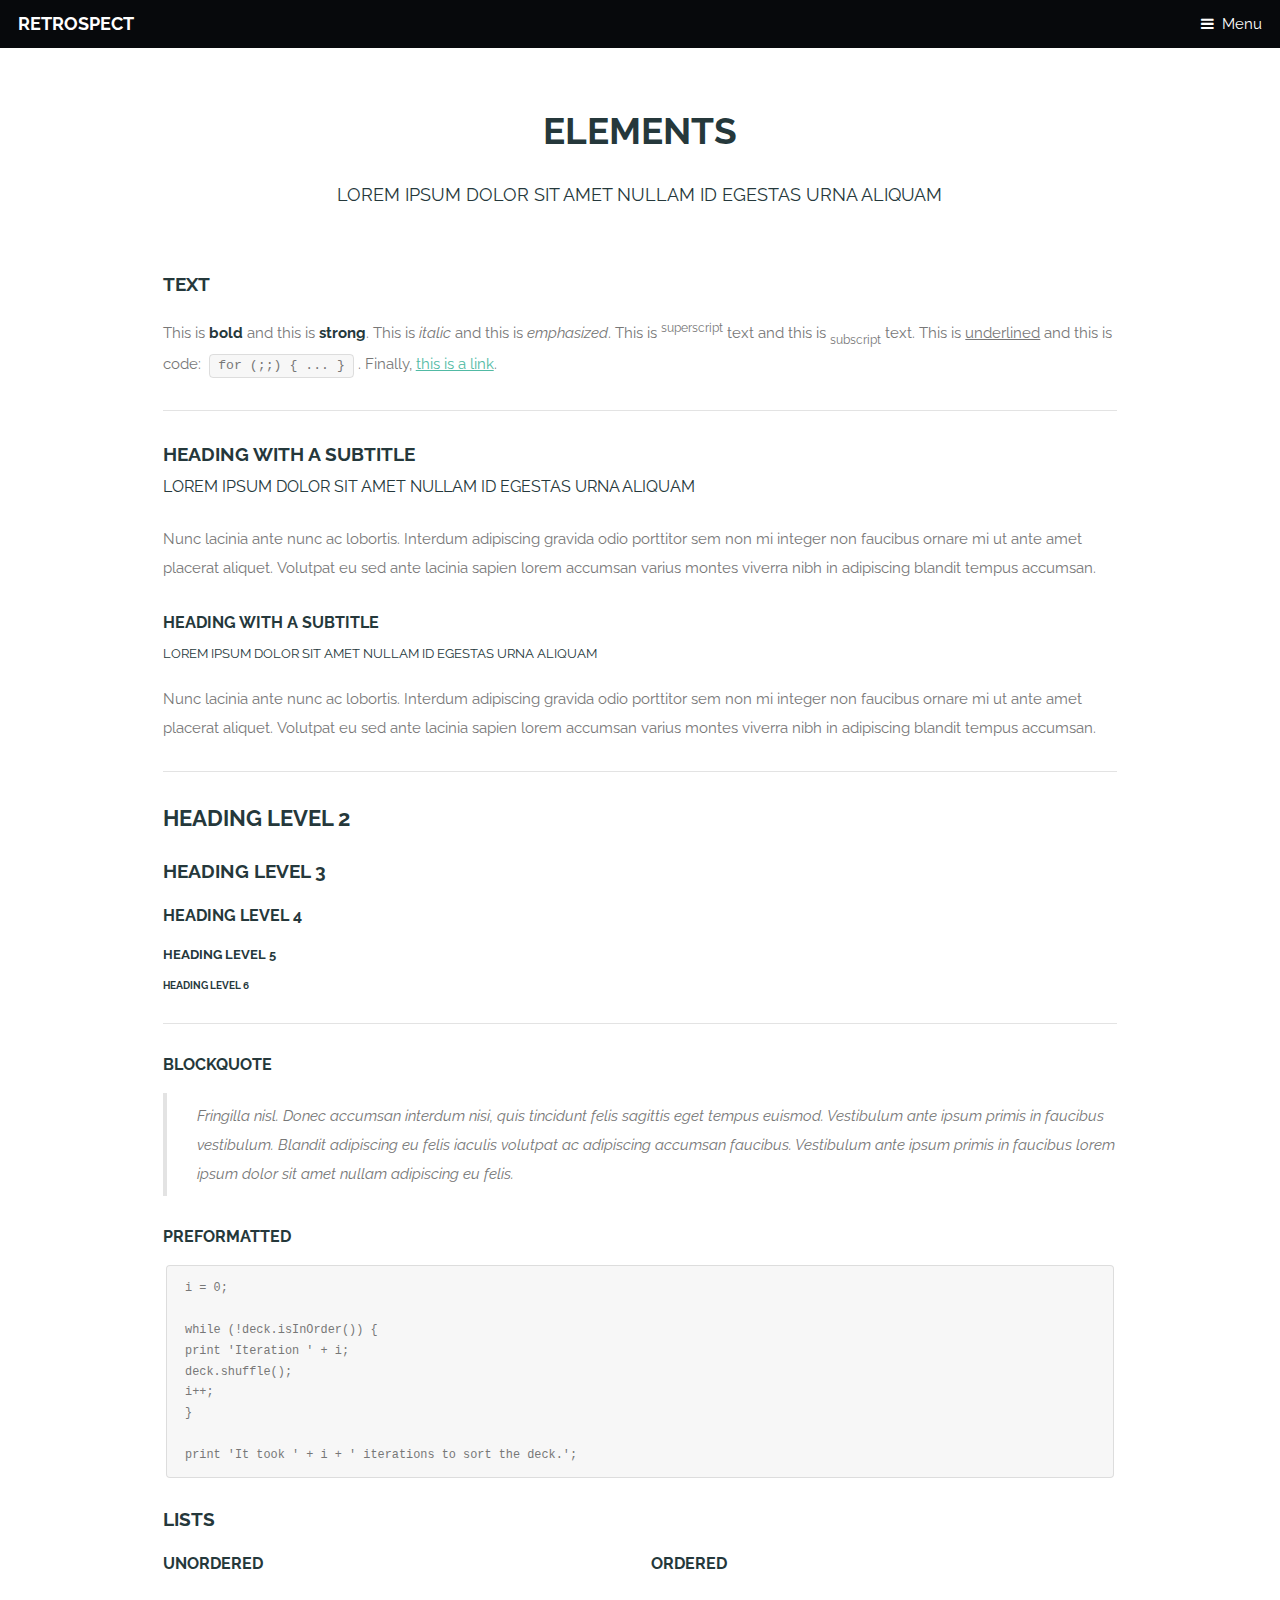
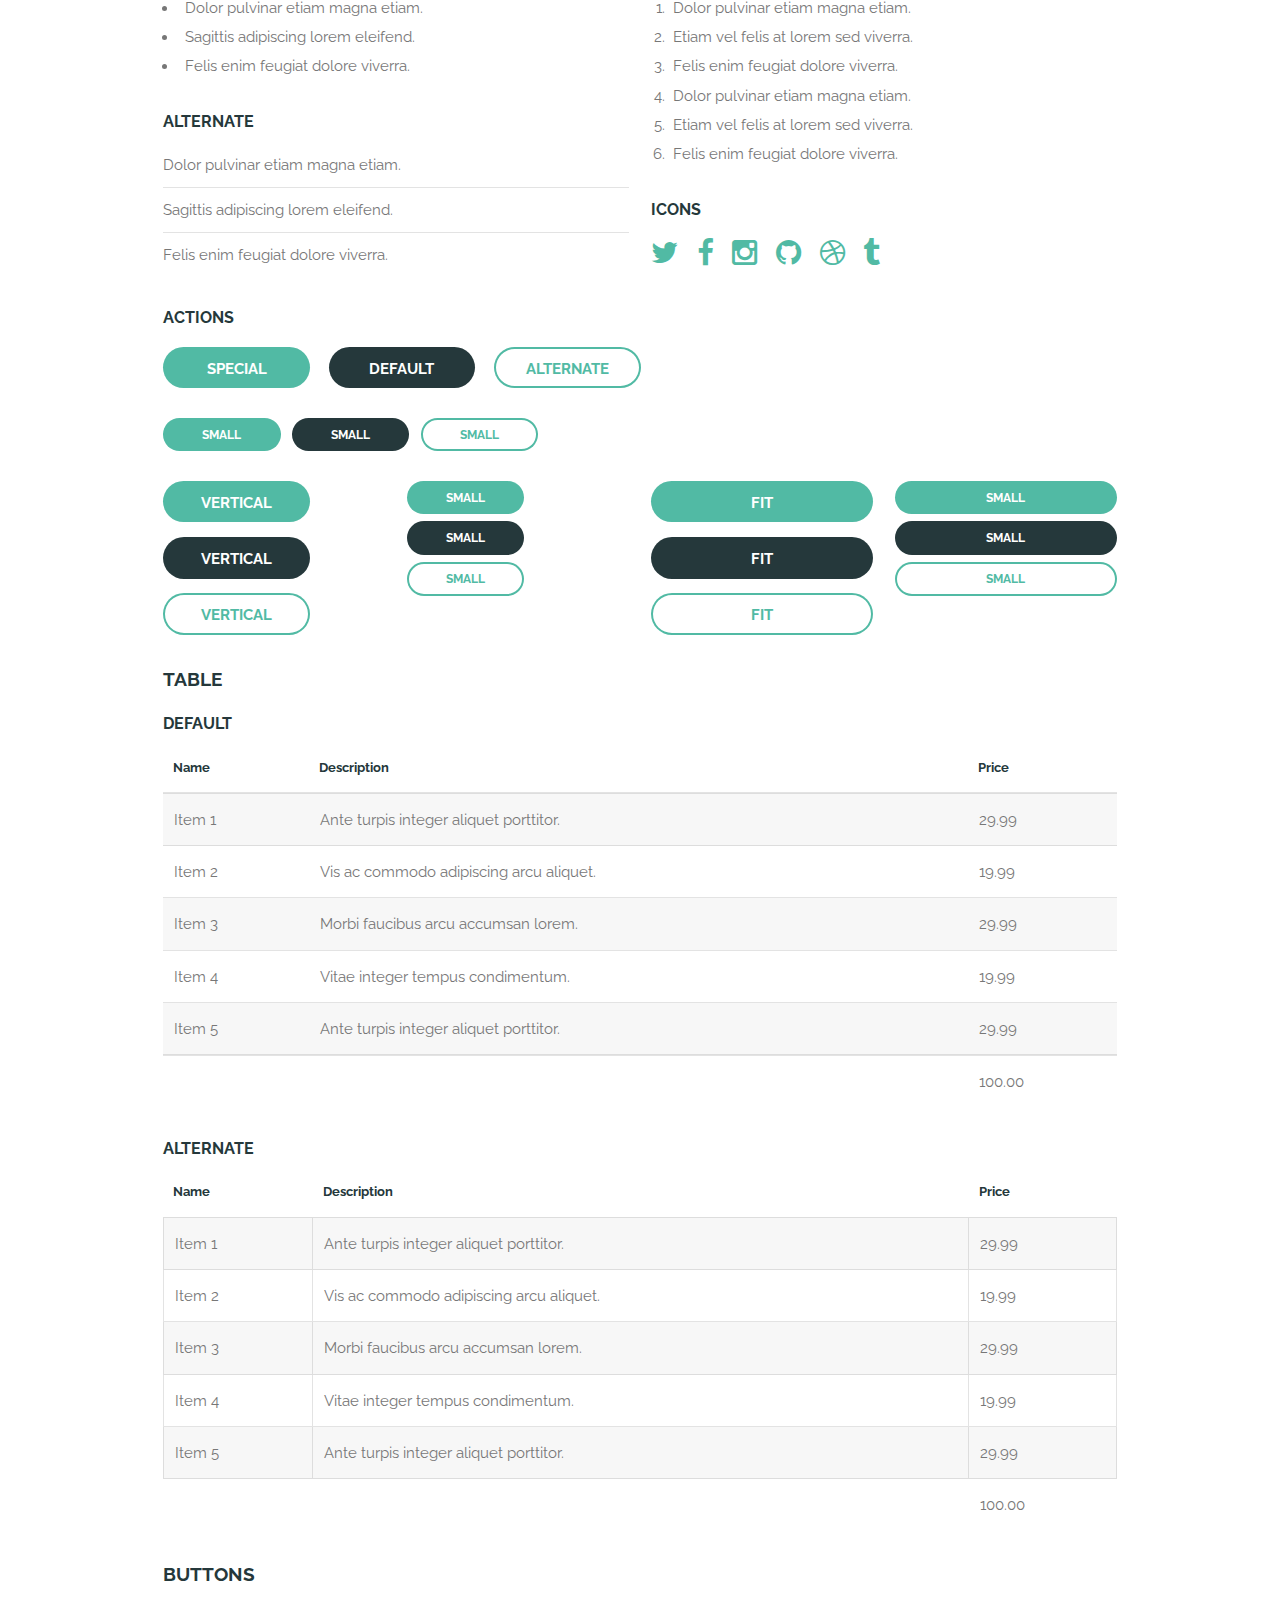
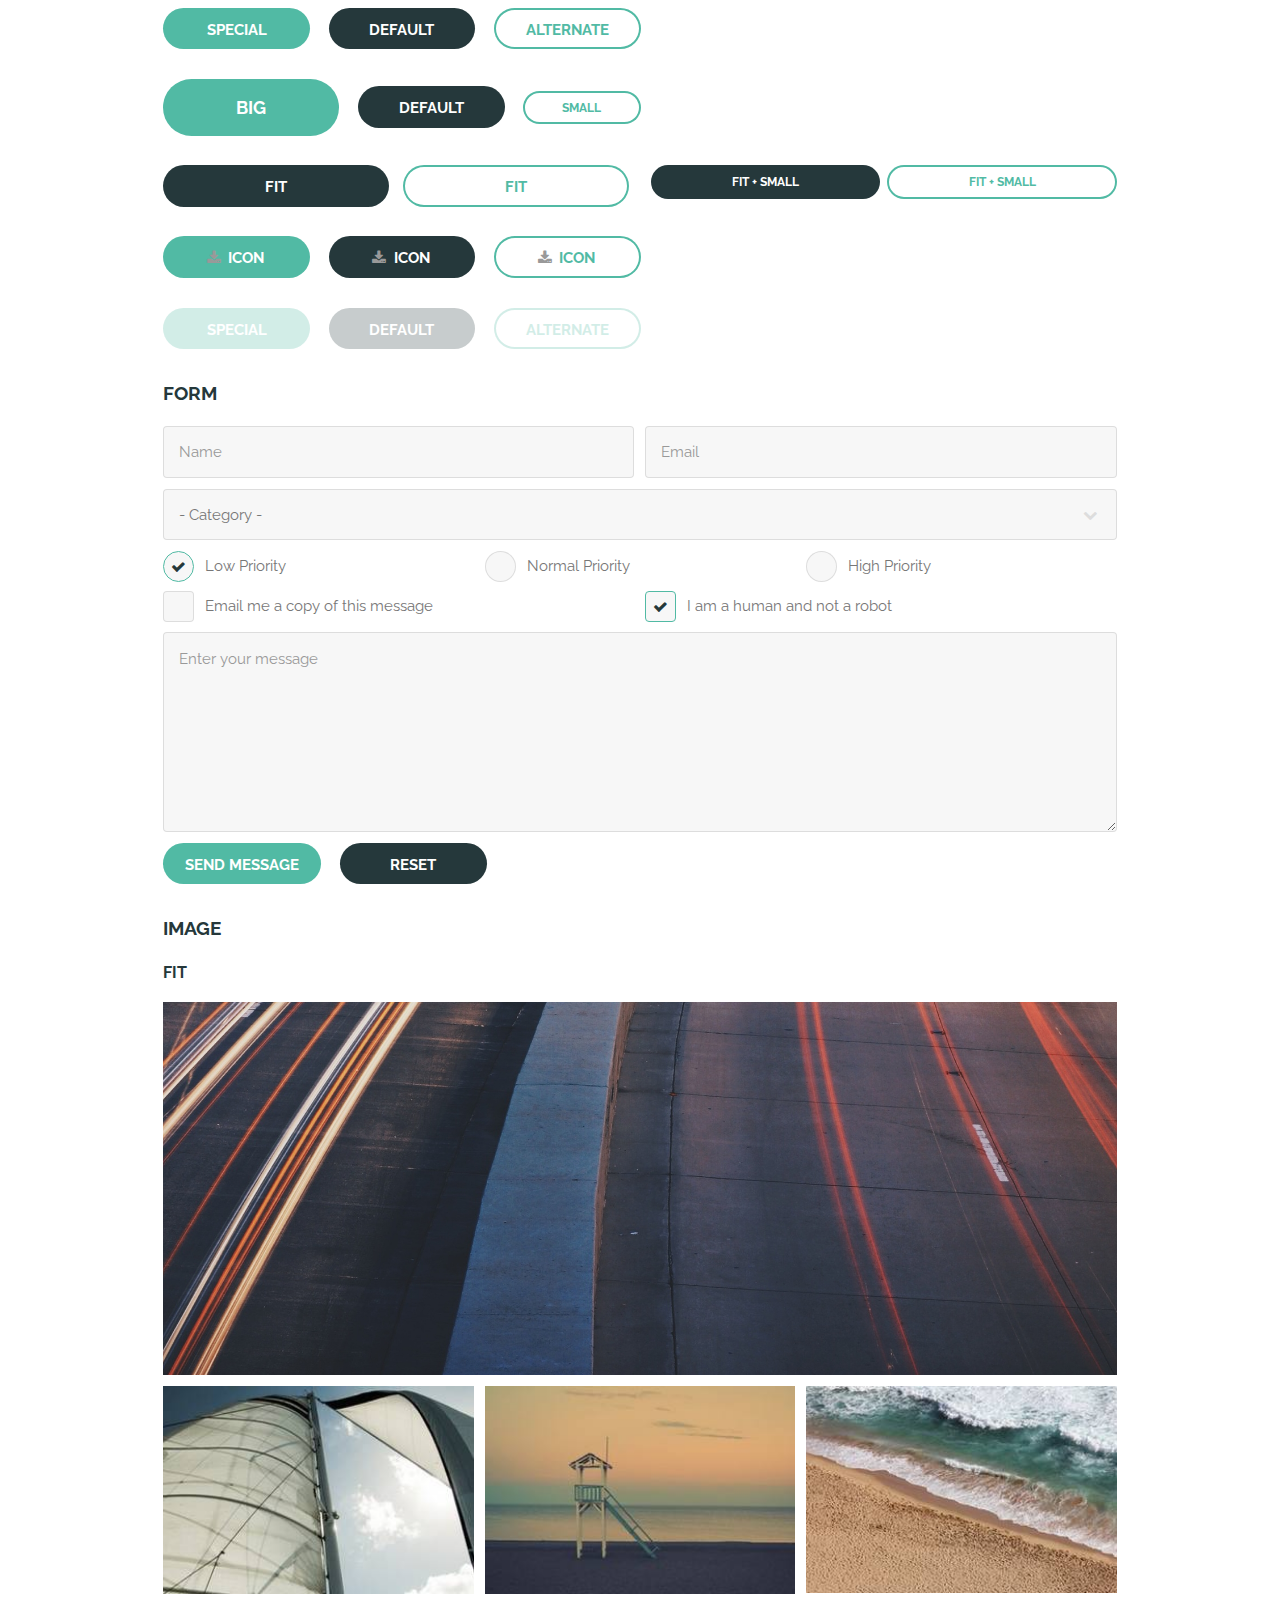
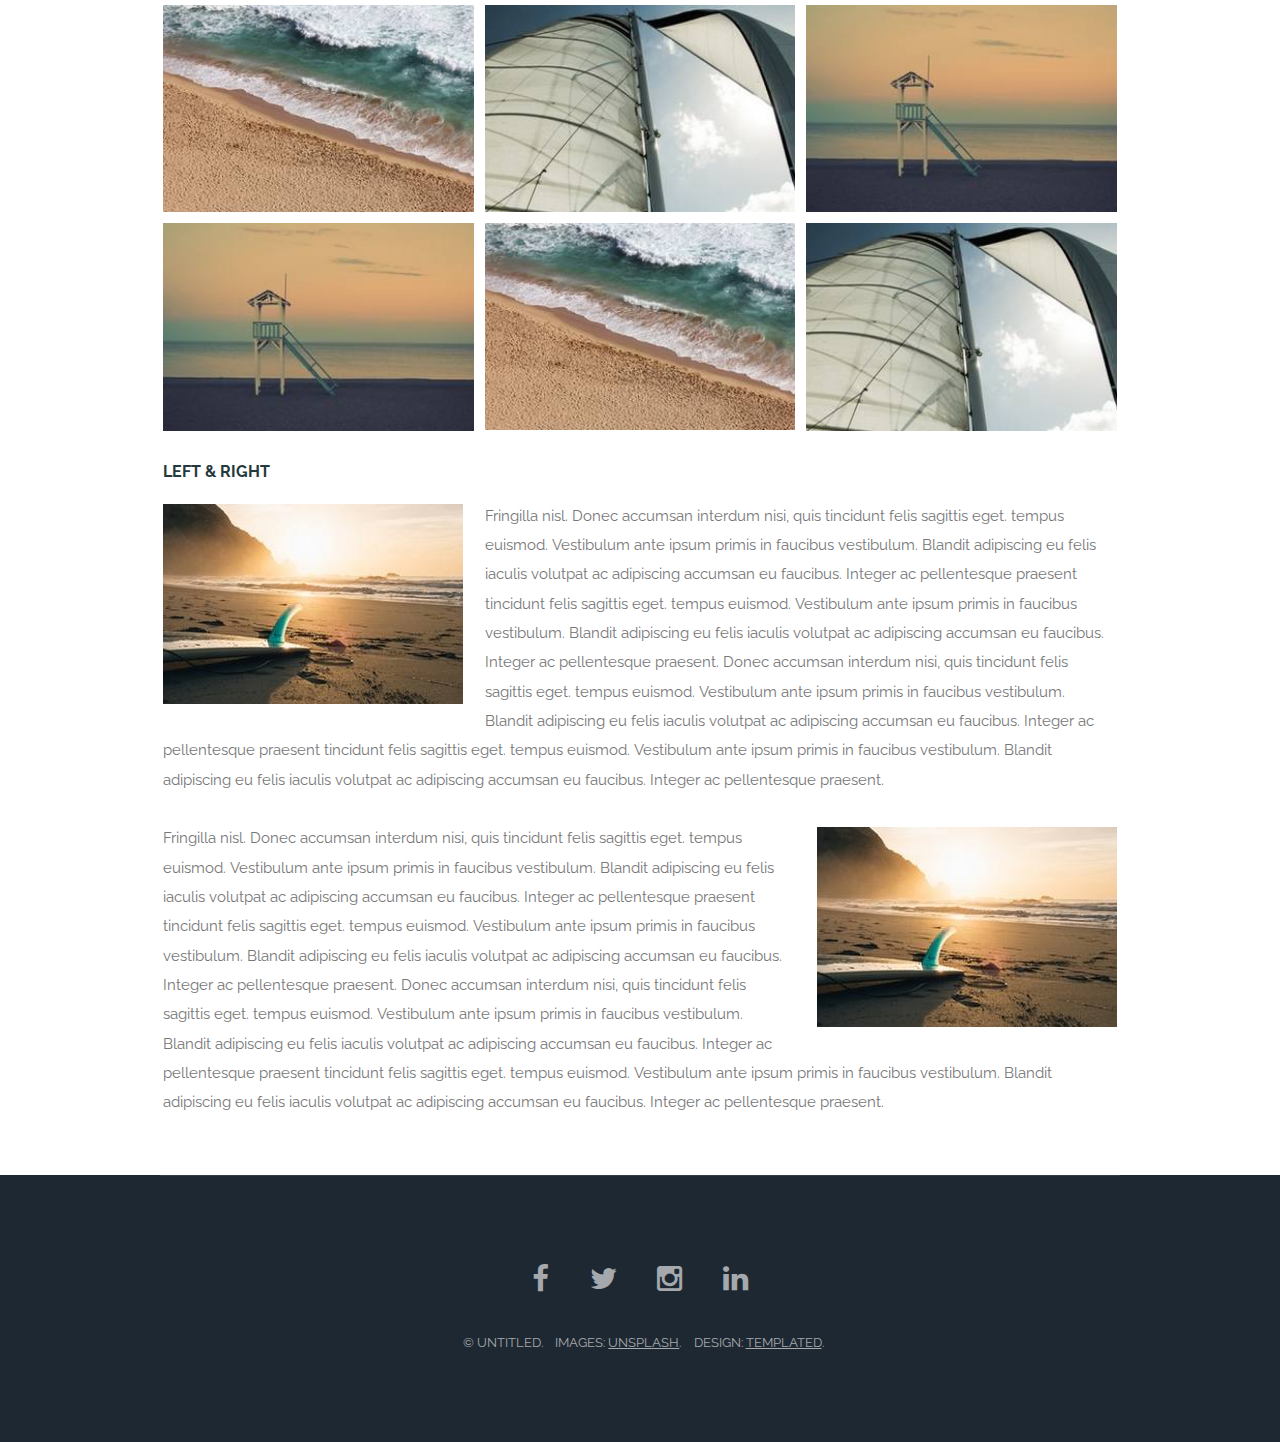
<file: elements.html>
<!DOCTYPE HTML>
<!--
	Retrospect by TEMPLATED
	templated.co @templatedco
	Released for free under the Creative Commons Attribution 3.0 license (templated.co/license)
-->
<html>
	<head>
		<title>Elements - Retrospect by TEMPLATED</title>
		<meta charset="utf-8" />
		<meta name="viewport" content="width=device-width, initial-scale=1" />
		<!--[if lte IE 8]><script src="assets/js/ie/html5shiv.js"></script><![endif]-->
		<link rel="stylesheet" href="assets/css/main.css" />
		<!--[if lte IE 8]><link rel="stylesheet" href="assets/css/ie8.css" /><![endif]-->
		<!--[if lte IE 9]><link rel="stylesheet" href="assets/css/ie9.css" /><![endif]-->
	</head>
	<body>

		<!-- Header -->
			<header id="header" class="skel-layers-fixed">
				<h1><a href="index.html">Retrospect</a></h1>
				<a href="#nav">Menu</a>
			</header>

		<!-- Nav -->
			<nav id="nav">
				<ul class="links">
					<li><a href="index.html">Home</a></li>
					<li><a href="generic.html">Generic</a></li>
					<li><a href="elements.html">Elements</a></li>
				</ul>
			</nav>

		<!-- Main -->
			<section id="main" class="wrapper">
				<div class="container">
					<header class="major special">
						<h2>Elements</h2>
						<p>Lorem ipsum dolor sit amet nullam id egestas urna aliquam</p>
					</header>

					<!-- Text -->
						<section>
							<h3>Text</h3>
							<p>This is <b>bold</b> and this is <strong>strong</strong>. This is <i>italic</i> and this is <em>emphasized</em>.
							This is <sup>superscript</sup> text and this is <sub>subscript</sub> text.
							This is <u>underlined</u> and this is code: <code>for (;;) { ... }</code>. Finally, <a href="#">this is a link</a>.</p>

							<hr />

							<header>
								<h3>Heading with a Subtitle</h3>
								<p>Lorem ipsum dolor sit amet nullam id egestas urna aliquam</p>
							</header>
							<p>Nunc lacinia ante nunc ac lobortis. Interdum adipiscing gravida odio porttitor sem non mi integer non faucibus ornare mi ut ante amet placerat aliquet. Volutpat eu sed ante lacinia sapien lorem accumsan varius montes viverra nibh in adipiscing blandit tempus accumsan.</p>
							<header>
								<h4>Heading with a Subtitle</h4>
								<p>Lorem ipsum dolor sit amet nullam id egestas urna aliquam</p>
							</header>
							<p>Nunc lacinia ante nunc ac lobortis. Interdum adipiscing gravida odio porttitor sem non mi integer non faucibus ornare mi ut ante amet placerat aliquet. Volutpat eu sed ante lacinia sapien lorem accumsan varius montes viverra nibh in adipiscing blandit tempus accumsan.</p>

							<hr />

							<h2>Heading Level 2</h2>
							<h3>Heading Level 3</h3>
							<h4>Heading Level 4</h4>
							<h5>Heading Level 5</h5>
							<h6>Heading Level 6</h6>

							<hr />

							<h4>Blockquote</h4>
							<blockquote>Fringilla nisl. Donec accumsan interdum nisi, quis tincidunt felis sagittis eget tempus euismod. Vestibulum ante ipsum primis in faucibus vestibulum. Blandit adipiscing eu felis iaculis volutpat ac adipiscing accumsan faucibus. Vestibulum ante ipsum primis in faucibus lorem ipsum dolor sit amet nullam adipiscing eu felis.</blockquote>

							<h4>Preformatted</h4>
							<pre><code>i = 0;

while (!deck.isInOrder()) {
print 'Iteration ' + i;
deck.shuffle();
i++;
}

print 'It took ' + i + ' iterations to sort the deck.';</code></pre>
						</section>

					<!-- Lists -->
						<section>
							<h3>Lists</h3>
							<div class="row">
								<div class="6u 12u$(xsmall)">

									<h4>Unordered</h4>
									<ul>
										<li>Dolor pulvinar etiam magna etiam.</li>
										<li>Sagittis adipiscing lorem eleifend.</li>
										<li>Felis enim feugiat dolore viverra.</li>
									</ul>

									<h4>Alternate</h4>
									<ul class="alt">
										<li>Dolor pulvinar etiam magna etiam.</li>
										<li>Sagittis adipiscing lorem eleifend.</li>
										<li>Felis enim feugiat dolore viverra.</li>
									</ul>

								</div>
								<div class="6u$ 12u$(xsmall)">

									<h4>Ordered</h4>
									<ol>
										<li>Dolor pulvinar etiam magna etiam.</li>
										<li>Etiam vel felis at lorem sed viverra.</li>
										<li>Felis enim feugiat dolore viverra.</li>
										<li>Dolor pulvinar etiam magna etiam.</li>
										<li>Etiam vel felis at lorem sed viverra.</li>
										<li>Felis enim feugiat dolore viverra.</li>
									</ol>

									<h4>Icons</h4>
									<ul class="icons">
										<li><a href="#" class="icon fa-twitter"><span class="label">Twitter</span></a></li>
										<li><a href="#" class="icon fa-facebook"><span class="label">Facebook</span></a></li>
										<li><a href="#" class="icon fa-instagram"><span class="label">Instagram</span></a></li>
										<li><a href="#" class="icon fa-github"><span class="label">Github</span></a></li>
										<li><a href="#" class="icon fa-dribbble"><span class="label">Dribbble</span></a></li>
										<li><a href="#" class="icon fa-tumblr"><span class="label">Tumblr</span></a></li>
									</ul>

								</div>
							</div>

							<h4>Actions</h4>
							<ul class="actions">
								<li><a href="#" class="button special">Special</a></li>
								<li><a href="#" class="button">Default</a></li>
								<li><a href="#" class="button alt">Alternate</a></li>
							</ul>
							<ul class="actions small">
								<li><a href="#" class="button special small">Small</a></li>
								<li><a href="#" class="button small">Small</a></li>
								<li><a href="#" class="button alt small">Small</a></li>
							</ul>
							<div class="row">
								<div class="3u 6u(small) 12u$(xsmall)">
									<ul class="actions vertical">
										<li><a href="#" class="button special">Vertical</a></li>
										<li><a href="#" class="button">Vertical</a></li>
										<li><a href="#" class="button alt">Vertical</a></li>
									</ul>
								</div>
								<div class="3u 6u$(small) 12u$(xsmall)">
									<ul class="actions vertical small">
										<li><a href="#" class="button special small">Small</a></li>
										<li><a href="#" class="button small">Small</a></li>
										<li><a href="#" class="button alt small">Small</a></li>
									</ul>
								</div>
								<div class="3u 6u(small) 12u$(xsmall)">
									<ul class="actions vertical">
										<li><a href="#" class="button special fit">Fit</a></li>
										<li><a href="#" class="button fit">Fit</a></li>
										<li><a href="#" class="button alt fit">Fit</a></li>
									</ul>
								</div>
								<div class="3u$ 6u$(small) 12u$(xsmall)">
									<ul class="actions vertical small">
										<li><a href="#" class="button special small fit">Small</a></li>
										<li><a href="#" class="button small fit">Small</a></li>
										<li><a href="#" class="button alt small fit">Small</a></li>
									</ul>
								</div>
							</div>
						</section>

					<!-- Table -->
						<section>
							<h3>Table</h3>
							<h4>Default</h4>
							<div class="table-wrapper">
								<table>
									<thead>
										<tr>
											<th>Name</th>
											<th>Description</th>
											<th>Price</th>
										</tr>
									</thead>
									<tbody>
										<tr>
											<td>Item 1</td>
											<td>Ante turpis integer aliquet porttitor.</td>
											<td>29.99</td>
										</tr>
										<tr>
											<td>Item 2</td>
											<td>Vis ac commodo adipiscing arcu aliquet.</td>
											<td>19.99</td>
										</tr>
										<tr>
											<td>Item 3</td>
											<td> Morbi faucibus arcu accumsan lorem.</td>
											<td>29.99</td>
										</tr>
										<tr>
											<td>Item 4</td>
											<td>Vitae integer tempus condimentum.</td>
											<td>19.99</td>
										</tr>
										<tr>
											<td>Item 5</td>
											<td>Ante turpis integer aliquet porttitor.</td>
											<td>29.99</td>
										</tr>
									</tbody>
									<tfoot>
										<tr>
											<td colspan="2"></td>
											<td>100.00</td>
										</tr>
									</tfoot>
								</table>
							</div>
							<h4>Alternate</h4>
							<div class="table-wrapper">
								<table class="alt">
									<thead>
										<tr>
											<th>Name</th>
											<th>Description</th>
											<th>Price</th>
										</tr>
									</thead>
									<tbody>
										<tr>
											<td>Item 1</td>
											<td>Ante turpis integer aliquet porttitor.</td>
											<td>29.99</td>
										</tr>
										<tr>
											<td>Item 2</td>
											<td>Vis ac commodo adipiscing arcu aliquet.</td>
											<td>19.99</td>
										</tr>
										<tr>
											<td>Item 3</td>
											<td> Morbi faucibus arcu accumsan lorem.</td>
											<td>29.99</td>
										</tr>
										<tr>
											<td>Item 4</td>
											<td>Vitae integer tempus condimentum.</td>
											<td>19.99</td>
										</tr>
										<tr>
											<td>Item 5</td>
											<td>Ante turpis integer aliquet porttitor.</td>
											<td>29.99</td>
										</tr>
									</tbody>
									<tfoot>
										<tr>
											<td colspan="2"></td>
											<td>100.00</td>
										</tr>
									</tfoot>
								</table>
							</div>
						</section>

					<!-- Buttons -->
						<section>
							<h3>Buttons</h3>
							<ul class="actions">
								<li><a href="#" class="button special">Special</a></li>
								<li><a href="#" class="button">Default</a></li>
								<li><a href="#" class="button alt">Alternate</a></li>
							</ul>
							<ul class="actions">
								<li><a href="#" class="button special big">Big</a></li>
								<li><a href="#" class="button">Default</a></li>
								<li><a href="#" class="button alt small">Small</a></li>
							</ul>
							<div class="row">
								<div class="6u 12u$(xsmall)">
									<ul class="actions fit">
										<li><a href="#" class="button fit">Fit</a></li>
										<li><a href="#" class="button alt fit">Fit</a></li>
									</ul>
								</div>
								<div class="6u$ 12u$(xsmall)">
									<ul class="actions fit small">
										<li><a href="#" class="button fit small">Fit + Small</a></li>
										<li><a href="#" class="button alt fit small">Fit + Small</a></li>
									</ul>
								</div>
							</div>
							<ul class="actions">
								<li><a href="#" class="button special icon fa-download">Icon</a></li>
								<li><a href="#" class="button icon fa-download">Icon</a></li>
								<li><a href="#" class="button alt icon fa-download">Icon</a></li>
							</ul>
							<ul class="actions">
								<li><span class="button special disabled">Special</span></li>
								<li><span class="button disabled">Default</span></li>
								<li><span class="button alt disabled">Alternate</span></li>
							</ul>
						</section>

					<!-- Form -->
						<section>
							<h3>Form</h3>
							<form method="post" action="#">
								<div class="row uniform 50%">
									<div class="6u 12u$(xsmall)">
										<input type="text" name="name" id="name" value="" placeholder="Name" />
									</div>
									<div class="6u$ 12u$(xsmall)">
										<input type="email" name="email" id="email" value="" placeholder="Email" />
									</div>
									<div class="12u$">
										<div class="select-wrapper">
											<select name="category" id="category">
												<option value="">- Category -</option>
												<option value="1">Manufacturing</option>
												<option value="1">Shipping</option>
												<option value="1">Administration</option>
												<option value="1">Human Resources</option>
											</select>
										</div>
									</div>
									<div class="4u 12u$(xsmall)">
										<input type="radio" id="priority-low" name="priority" checked>
										<label for="priority-low">Low Priority</label>
									</div>
									<div class="4u 12u$(xsmall)">
										<input type="radio" id="priority-normal" name="priority">
										<label for="priority-normal">Normal Priority</label>
									</div>
									<div class="4u$ 12u$(xsmall)">
										<input type="radio" id="priority-high" name="priority">
										<label for="priority-high">High Priority</label>
									</div>
									<div class="6u 12u$(small)">
										<input type="checkbox" id="copy" name="copy">
										<label for="copy">Email me a copy of this message</label>
									</div>
									<div class="6u$ 12u$(small)">
										<input type="checkbox" id="human" name="human" checked>
										<label for="human">I am a human and not a robot</label>
									</div>
									<div class="12u$">
										<textarea name="message" id="message" placeholder="Enter your message" rows="6"></textarea>
									</div>
									<div class="12u$">
										<ul class="actions">
											<li><input type="submit" value="Send Message" class="special" /></li>
											<li><input type="reset" value="Reset" /></li>
										</ul>
									</div>
								</div>
							</form>
						</section>

					<!-- Image -->
						<section>
							<h3>Image</h3>
							<h4>Fit</h4>
							<div class="box alt">
								<div class="row 50% uniform">
									<div class="12u$"><span class="image fit"><img src="images/pic11.jpg" alt="" /></span></div>
									<div class="4u"><span class="image fit"><img src="images/pic03.jpg" alt="" /></span></div>
									<div class="4u"><span class="image fit"><img src="images/pic04.jpg" alt="" /></span></div>
									<div class="4u$"><span class="image fit"><img src="images/pic05.jpg" alt="" /></span></div>
									<div class="4u"><span class="image fit"><img src="images/pic05.jpg" alt="" /></span></div>
									<div class="4u"><span class="image fit"><img src="images/pic03.jpg" alt="" /></span></div>
									<div class="4u$"><span class="image fit"><img src="images/pic04.jpg" alt="" /></span></div>
									<div class="4u"><span class="image fit"><img src="images/pic04.jpg" alt="" /></span></div>
									<div class="4u"><span class="image fit"><img src="images/pic05.jpg" alt="" /></span></div>
									<div class="4u$"><span class="image fit"><img src="images/pic03.jpg" alt="" /></span></div>
								</div>
							</div>

							<h4>Left &amp; Right</h4>
							<p><span class="image left"><img src="images/pic06.jpg" alt="" /></span>Fringilla nisl. Donec accumsan interdum nisi, quis tincidunt felis sagittis eget. tempus euismod. Vestibulum ante ipsum primis in faucibus vestibulum. Blandit adipiscing eu felis iaculis volutpat ac adipiscing accumsan eu faucibus. Integer ac pellentesque praesent tincidunt felis sagittis eget. tempus euismod. Vestibulum ante ipsum primis in faucibus vestibulum. Blandit adipiscing eu felis iaculis volutpat ac adipiscing accumsan eu faucibus. Integer ac pellentesque praesent. Donec accumsan interdum nisi, quis tincidunt felis sagittis eget. tempus euismod. Vestibulum ante ipsum primis in faucibus vestibulum. Blandit adipiscing eu felis iaculis volutpat ac adipiscing accumsan eu faucibus. Integer ac pellentesque praesent tincidunt felis sagittis eget. tempus euismod. Vestibulum ante ipsum primis in faucibus vestibulum. Blandit adipiscing eu felis iaculis volutpat ac adipiscing accumsan eu faucibus. Integer ac pellentesque praesent.</p>
							<p><span class="image right"><img src="images/pic06.jpg" alt="" /></span>Fringilla nisl. Donec accumsan interdum nisi, quis tincidunt felis sagittis eget. tempus euismod. Vestibulum ante ipsum primis in faucibus vestibulum. Blandit adipiscing eu felis iaculis volutpat ac adipiscing accumsan eu faucibus. Integer ac pellentesque praesent tincidunt felis sagittis eget. tempus euismod. Vestibulum ante ipsum primis in faucibus vestibulum. Blandit adipiscing eu felis iaculis volutpat ac adipiscing accumsan eu faucibus. Integer ac pellentesque praesent. Donec accumsan interdum nisi, quis tincidunt felis sagittis eget. tempus euismod. Vestibulum ante ipsum primis in faucibus vestibulum. Blandit adipiscing eu felis iaculis volutpat ac adipiscing accumsan eu faucibus. Integer ac pellentesque praesent tincidunt felis sagittis eget. tempus euismod. Vestibulum ante ipsum primis in faucibus vestibulum. Blandit adipiscing eu felis iaculis volutpat ac adipiscing accumsan eu faucibus. Integer ac pellentesque praesent.</p>
						</section>

				</div>
			</section>

		<!-- Footer -->
			<footer id="footer">
				<div class="inner">
					<ul class="icons">
						<li><a href="#" class="icon fa-facebook">
							<span class="label">Facebook</span>
						</a></li>
						<li><a href="#" class="icon fa-twitter">
							<span class="label">Twitter</span>
						</a></li>
						<li><a href="#" class="icon fa-instagram">
							<span class="label">Instagram</span>
						</a></li>
						<li><a href="#" class="icon fa-linkedin">
							<span class="label">LinkedIn</span>
						</a></li>
					</ul>
					<ul class="copyright">
						<li>&copy; Untitled.</li>
						<li>Images: <a href="http://unsplash.com">Unsplash</a>.</li>
						<li>Design: <a href="http://templated.co">TEMPLATED</a>.</li>
					</ul>
				</div>
			</footer>

		<!-- Scripts -->
			<script src="assets/js/jquery.min.js"></script>
			<script src="assets/js/skel.min.js"></script>
			<script src="assets/js/util.js"></script>
			<!--[if lte IE 8]><script src="assets/js/ie/respond.min.js"></script><![endif]-->
			<script src="assets/js/main.js"></script>

	</body>
</html>
</file>
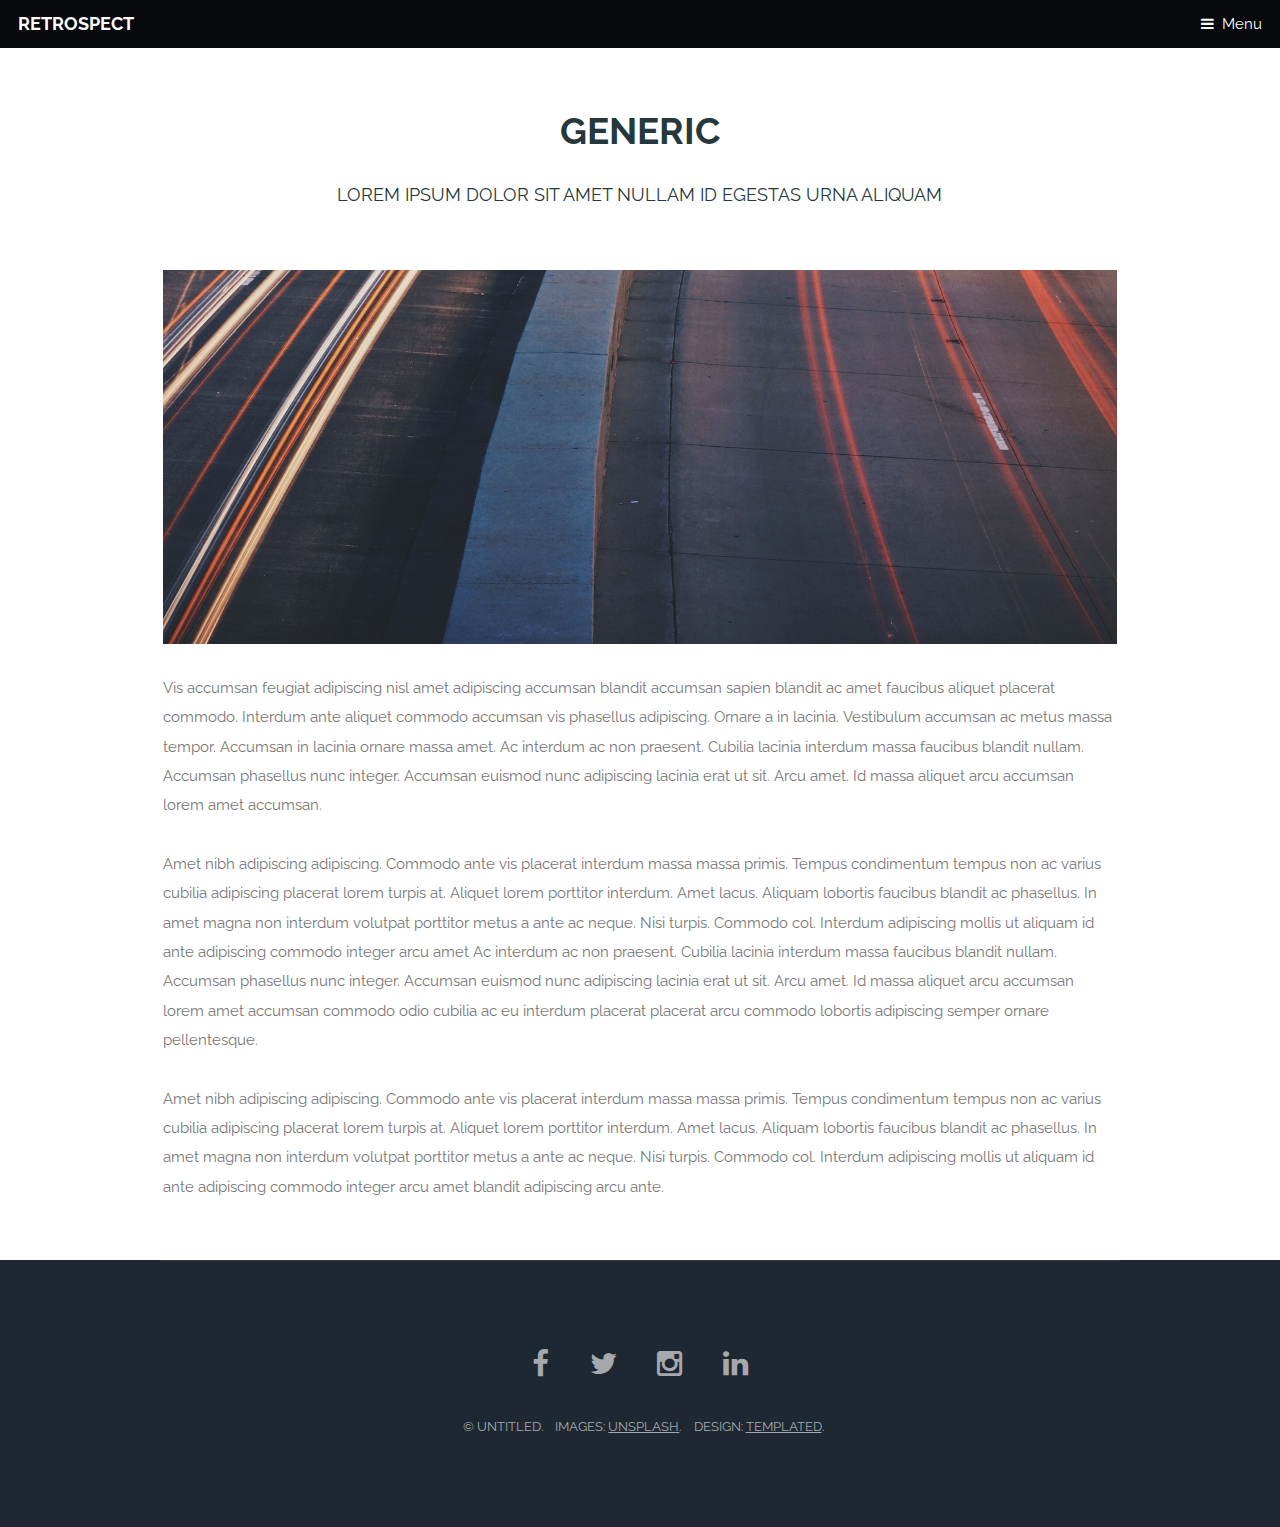
<file: generic.html>
<!DOCTYPE HTML>
<!--
	Retrospect by TEMPLATED
	templated.co @templatedco
	Released for free under the Creative Commons Attribution 3.0 license (templated.co/license)
-->
<html>
	<head>
		<title>Generic - Retrospect by TEMPLATED</title>
		<meta charset="utf-8" />
		<meta name="viewport" content="width=device-width, initial-scale=1" />
		<!--[if lte IE 8]><script src="assets/js/ie/html5shiv.js"></script><![endif]-->
		<link rel="stylesheet" href="assets/css/main.css" />
		<!--[if lte IE 8]><link rel="stylesheet" href="assets/css/ie8.css" /><![endif]-->
		<!--[if lte IE 9]><link rel="stylesheet" href="assets/css/ie9.css" /><![endif]-->
	</head>
	<body>

		<!-- Header -->
			<header id="header">
				<h1><a href="index.html">Retrospect</a></h1>
				<a href="#nav">Menu</a>
			</header>

		<!-- Nav -->
			<nav id="nav">
				<ul class="links">
					<li><a href="index.html">Home</a></li>
					<li><a href="generic.html">Generic</a></li>
					<li><a href="elements.html">Elements</a></li>
				</ul>
			</nav>

		<!-- Main -->
			<section id="main" class="wrapper">
				<div class="container">

					<header class="major special">
						<h2>Generic</h2>
						<p>Lorem ipsum dolor sit amet nullam id egestas urna aliquam</p>
					</header>

					<a href="#" class="image fit"><img src="images/pic11.jpg" alt="" /></a>
					<p>Vis accumsan feugiat adipiscing nisl amet adipiscing accumsan blandit accumsan sapien blandit ac amet faucibus aliquet placerat commodo. Interdum ante aliquet commodo accumsan vis phasellus adipiscing. Ornare a in lacinia. Vestibulum accumsan ac metus massa tempor. Accumsan in lacinia ornare massa amet. Ac interdum ac non praesent. Cubilia lacinia interdum massa faucibus blandit nullam. Accumsan phasellus nunc integer. Accumsan euismod nunc adipiscing lacinia erat ut sit. Arcu amet. Id massa aliquet arcu accumsan lorem amet accumsan.</p>
					<p>Amet nibh adipiscing adipiscing. Commodo ante vis placerat interdum massa massa primis. Tempus condimentum tempus non ac varius cubilia adipiscing placerat lorem turpis at. Aliquet lorem porttitor interdum. Amet lacus. Aliquam lobortis faucibus blandit ac phasellus. In amet magna non interdum volutpat porttitor metus a ante ac neque. Nisi turpis. Commodo col. Interdum adipiscing mollis ut aliquam id ante adipiscing commodo integer arcu amet Ac interdum ac non praesent. Cubilia lacinia interdum massa faucibus blandit nullam. Accumsan phasellus nunc integer. Accumsan euismod nunc adipiscing lacinia erat ut sit. Arcu amet. Id massa aliquet arcu accumsan lorem amet accumsan commodo odio cubilia ac eu interdum placerat placerat arcu commodo lobortis adipiscing semper ornare pellentesque.</p>
					<p>Amet nibh adipiscing adipiscing. Commodo ante vis placerat interdum massa massa primis. Tempus condimentum tempus non ac varius cubilia adipiscing placerat lorem turpis at. Aliquet lorem porttitor interdum. Amet lacus. Aliquam lobortis faucibus blandit ac phasellus. In amet magna non interdum volutpat porttitor metus a ante ac neque. Nisi turpis. Commodo col. Interdum adipiscing mollis ut aliquam id ante adipiscing commodo integer arcu amet blandit adipiscing arcu ante.</p>

				</div>
			</section>

		<!-- Footer -->
			<footer id="footer">
				<div class="inner">
					<ul class="icons">
						<li><a href="#" class="icon fa-facebook">
							<span class="label">Facebook</span>
						</a></li>
						<li><a href="#" class="icon fa-twitter">
							<span class="label">Twitter</span>
						</a></li>
						<li><a href="#" class="icon fa-instagram">
							<span class="label">Instagram</span>
						</a></li>
						<li><a href="#" class="icon fa-linkedin">
							<span class="label">LinkedIn</span>
						</a></li>
					</ul>
					<ul class="copyright">
						<li>&copy; Untitled.</li>
						<li>Images: <a href="http://unsplash.com">Unsplash</a>.</li>
						<li>Design: <a href="http://templated.co">TEMPLATED</a>.</li>
					</ul>
				</div>
			</footer>

		<!-- Scripts -->
			<script src="assets/js/jquery.min.js"></script>
			<script src="assets/js/skel.min.js"></script>
			<script src="assets/js/util.js"></script>
			<!--[if lte IE 8]><script src="assets/js/ie/respond.min.js"></script><![endif]-->
			<script src="assets/js/main.js"></script>

	</body>
</html>
</file>
<file: assets/css/ie9.css>
/*
	Retrospect by TEMPLATED
	templated.co @templatedco
	Released for free under the Creative Commons Attribution 3.0 license (templated.co/license)
*/

/* Feature */

	.feature .image {
		width: 48%;
		float: left;
	}

	.feature .content {
		width: 52%;
		float: left;
	}

	.feature:after {
		content: '';
		display: block;
		clear: both;
	}
</file>
<file: assets/css/main.css>
@charset "UTF-8";
@import url(font-awesome.min.css);
@import url("https://fonts.googleapis.com/css?family=Raleway:400,500,700");

/*
	Retrospect by TEMPLATED
	templated.co @templatedco
	Released for free under the Creative Commons Attribution 3.0 license (templated.co/license)
*/

/* Reset */

	html, body, div, span, applet, object, iframe, h1, h2, h3, h4, h5, h6, p, blockquote, pre, a, abbr, acronym, address, big, cite, code, del, dfn, em, img, ins, kbd, q, s, samp, small, strike, strong, sub, sup, tt, var, b, u, i, center, dl, dt, dd, ol, ul, li, fieldset, form, label, legend, table, caption, tbody, tfoot, thead, tr, th, td, article, aside, canvas, details, embed, figure, figcaption, footer, header, hgroup, menu, nav, output, ruby, section, summary, time, mark, audio, video {
		margin: 0;
		padding: 0;
		border: 0;
		font-size: 100%;
		font: inherit;
		vertical-align: baseline;
	}

	article, aside, details, figcaption, figure, footer, header, hgroup, menu, nav, section {
		display: block;
	}

	body {
		line-height: 1;
	}

	ol, ul {
		list-style: none;
	}

	blockquote, q {
		quotes: none;
	}

	blockquote:before, blockquote:after, q:before, q:after {
		content: '';
		content: none;
	}

	table {
		border-collapse: collapse;
		border-spacing: 0;
	}

	body {
		-webkit-text-size-adjust: none;
	}

/* Box Model */

	*, *:before, *:after {
		-moz-box-sizing: border-box;
		-webkit-box-sizing: border-box;
		box-sizing: border-box;
	}

/* Containers */

	.container {
		margin-left: auto;
		margin-right: auto;
	}

	.container.\31 25\25 {
		width: 100%;
		max-width: 100em;
		min-width: 80em;
	}

	.container.\37 5\25 {
		width: 60em;
	}

	.container.\35 0\25 {
		width: 40em;
	}

	.container.\32 5\25 {
		width: 20em;
	}

	.container {
		width: 80em;
	}

	@media screen and (max-width: 1680px) {

		.container.\31 25\25 {
			width: 100%;
			max-width: 100em;
			min-width: 80em;
		}

		.container.\37 5\25 {
			width: 60em;
		}

		.container.\35 0\25 {
			width: 40em;
		}

		.container.\32 5\25 {
			width: 20em;
		}

		.container {
			width: 80em;
		}

	}

	@media screen and (max-width: 1280px) {

		.container.\31 25\25 {
			width: 100%;
			max-width: 81.25em;
			min-width: 65em;
		}

		.container.\37 5\25 {
			width: 48.75em;
		}

		.container.\35 0\25 {
			width: 32.5em;
		}

		.container.\32 5\25 {
			width: 16.25em;
		}

		.container {
			width: 65em;
		}

	}

	@media screen and (max-width: 980px) {

		.container.\31 25\25 {
			width: 100%;
			max-width: 112.5%;
			min-width: 90%;
		}

		.container.\37 5\25 {
			width: 67.5%;
		}

		.container.\35 0\25 {
			width: 45%;
		}

		.container.\32 5\25 {
			width: 22.5%;
		}

		.container {
			width: 90% !important;
		}

	}

	@media screen and (max-width: 736px) {

		.container.\31 25\25 {
			width: 100%;
			max-width: 112.5%;
			min-width: 90%;
		}

		.container.\37 5\25 {
			width: 67.5%;
		}

		.container.\35 0\25 {
			width: 45%;
		}

		.container.\32 5\25 {
			width: 22.5%;
		}

		.container {
			width: 90% !important;
		}

	}

	@media screen and (max-width: 480px) {

		.container.\31 25\25 {
			width: 100%;
			max-width: 112.5%;
			min-width: 90%;
		}

		.container.\37 5\25 {
			width: 67.5%;
		}

		.container.\35 0\25 {
			width: 45%;
		}

		.container.\32 5\25 {
			width: 22.5%;
		}

		.container {
			width: 90% !important;
		}

	}

/* Grid */

	.row {
		border-bottom: solid 1px transparent;
		-moz-box-sizing: border-box;
		-webkit-box-sizing: border-box;
		box-sizing: border-box;
	}

	.row > * {
		float: left;
		-moz-box-sizing: border-box;
		-webkit-box-sizing: border-box;
		box-sizing: border-box;
	}

	.row:after, .row:before {
		content: '';
		display: block;
		clear: both;
		height: 0;
	}

	.row.uniform > * > :first-child {
		margin-top: 0;
	}

	.row.uniform > * > :last-child {
		margin-bottom: 0;
	}

	.row.\30 \25 > * {
		padding: 0 0 0 0em;
	}

	.row.\30 \25 {
		margin: 0 0 -1px 0em;
	}

	.row.uniform.\30 \25 > * {
		padding: 0em 0 0 0em;
	}

	.row.uniform.\30 \25 {
		margin: 0em 0 -1px 0em;
	}

	.row > * {
		padding: 0 0 0 2em;
	}

	.row {
		margin: 0 0 -1px -2em;
	}

	.row.uniform > * {
		padding: 2em 0 0 2em;
	}

	.row.uniform {
		margin: -2em 0 -1px -2em;
	}

	.row.\32 00\25 > * {
		padding: 0 0 0 4em;
	}

	.row.\32 00\25 {
		margin: 0 0 -1px -4em;
	}

	.row.uniform.\32 00\25 > * {
		padding: 4em 0 0 4em;
	}

	.row.uniform.\32 00\25 {
		margin: -4em 0 -1px -4em;
	}

	.row.\31 50\25 > * {
		padding: 0 0 0 3em;
	}

	.row.\31 50\25 {
		margin: 0 0 -1px -3em;
	}

	.row.uniform.\31 50\25 > * {
		padding: 3em 0 0 3em;
	}

	.row.uniform.\31 50\25 {
		margin: -3em 0 -1px -3em;
	}

	.row.\35 0\25 > * {
		padding: 0 0 0 1em;
	}

	.row.\35 0\25 {
		margin: 0 0 -1px -1em;
	}

	.row.uniform.\35 0\25 > * {
		padding: 1em 0 0 1em;
	}

	.row.uniform.\35 0\25 {
		margin: -1em 0 -1px -1em;
	}

	.row.\32 5\25 > * {
		padding: 0 0 0 0.5em;
	}

	.row.\32 5\25 {
		margin: 0 0 -1px -0.5em;
	}

	.row.uniform.\32 5\25 > * {
		padding: 0.5em 0 0 0.5em;
	}

	.row.uniform.\32 5\25 {
		margin: -0.5em 0 -1px -0.5em;
	}

	.\31 2u, .\31 2u\24 {
		width: 100%;
		clear: none;
		margin-left: 0;
	}

	.\31 1u, .\31 1u\24 {
		width: 91.6666666667%;
		clear: none;
		margin-left: 0;
	}

	.\31 0u, .\31 0u\24 {
		width: 83.3333333333%;
		clear: none;
		margin-left: 0;
	}

	.\39 u, .\39 u\24 {
		width: 75%;
		clear: none;
		margin-left: 0;
	}

	.\38 u, .\38 u\24 {
		width: 66.6666666667%;
		clear: none;
		margin-left: 0;
	}

	.\37 u, .\37 u\24 {
		width: 58.3333333333%;
		clear: none;
		margin-left: 0;
	}

	.\36 u, .\36 u\24 {
		width: 50%;
		clear: none;
		margin-left: 0;
	}

	.\35 u, .\35 u\24 {
		width: 41.6666666667%;
		clear: none;
		margin-left: 0;
	}

	.\34 u, .\34 u\24 {
		width: 33.3333333333%;
		clear: none;
		margin-left: 0;
	}

	.\33 u, .\33 u\24 {
		width: 25%;
		clear: none;
		margin-left: 0;
	}

	.\32 u, .\32 u\24 {
		width: 16.6666666667%;
		clear: none;
		margin-left: 0;
	}

	.\31 u, .\31 u\24 {
		width: 8.3333333333%;
		clear: none;
		margin-left: 0;
	}

	.\31 2u\24 + *,
	.\31 1u\24 + *,
	.\31 0u\24 + *,
	.\39 u\24 + *,
	.\38 u\24 + *,
	.\37 u\24 + *,
	.\36 u\24 + *,
	.\35 u\24 + *,
	.\34 u\24 + *,
	.\33 u\24 + *,
	.\32 u\24 + *,
	.\31 u\24 + * {
		clear: left;
	}

	.\-11u {
		margin-left: 91.66667%;
	}

	.\-10u {
		margin-left: 83.33333%;
	}

	.\-9u {
		margin-left: 75%;
	}

	.\-8u {
		margin-left: 66.66667%;
	}

	.\-7u {
		margin-left: 58.33333%;
	}

	.\-6u {
		margin-left: 50%;
	}

	.\-5u {
		margin-left: 41.66667%;
	}

	.\-4u {
		margin-left: 33.33333%;
	}

	.\-3u {
		margin-left: 25%;
	}

	.\-2u {
		margin-left: 16.66667%;
	}

	.\-1u {
		margin-left: 8.33333%;
	}

	@media screen and (max-width: 1680px) {

		.row > * {
			padding: 0 0 0 2em;
		}

		.row {
			margin: 0 0 -1px -2em;
		}

		.row.uniform > * {
			padding: 2em 0 0 2em;
		}

		.row.uniform {
			margin: -2em 0 -1px -2em;
		}

		.row.\32 00\25 > * {
			padding: 0 0 0 4em;
		}

		.row.\32 00\25 {
			margin: 0 0 -1px -4em;
		}

		.row.uniform.\32 00\25 > * {
			padding: 4em 0 0 4em;
		}

		.row.uniform.\32 00\25 {
			margin: -4em 0 -1px -4em;
		}

		.row.\31 50\25 > * {
			padding: 0 0 0 3em;
		}

		.row.\31 50\25 {
			margin: 0 0 -1px -3em;
		}

		.row.uniform.\31 50\25 > * {
			padding: 3em 0 0 3em;
		}

		.row.uniform.\31 50\25 {
			margin: -3em 0 -1px -3em;
		}

		.row.\35 0\25 > * {
			padding: 0 0 0 1em;
		}

		.row.\35 0\25 {
			margin: 0 0 -1px -1em;
		}

		.row.uniform.\35 0\25 > * {
			padding: 1em 0 0 1em;
		}

		.row.uniform.\35 0\25 {
			margin: -1em 0 -1px -1em;
		}

		.row.\32 5\25 > * {
			padding: 0 0 0 0.5em;
		}

		.row.\32 5\25 {
			margin: 0 0 -1px -0.5em;
		}

		.row.uniform.\32 5\25 > * {
			padding: 0.5em 0 0 0.5em;
		}

		.row.uniform.\32 5\25 {
			margin: -0.5em 0 -1px -0.5em;
		}

		.\31 2u\28xlarge\29, .\31 2u\24\28xlarge\29 {
			width: 100%;
			clear: none;
			margin-left: 0;
		}

		.\31 1u\28xlarge\29, .\31 1u\24\28xlarge\29 {
			width: 91.6666666667%;
			clear: none;
			margin-left: 0;
		}

		.\31 0u\28xlarge\29, .\31 0u\24\28xlarge\29 {
			width: 83.3333333333%;
			clear: none;
			margin-left: 0;
		}

		.\39 u\28xlarge\29, .\39 u\24\28xlarge\29 {
			width: 75%;
			clear: none;
			margin-left: 0;
		}

		.\38 u\28xlarge\29, .\38 u\24\28xlarge\29 {
			width: 66.6666666667%;
			clear: none;
			margin-left: 0;
		}

		.\37 u\28xlarge\29, .\37 u\24\28xlarge\29 {
			width: 58.3333333333%;
			clear: none;
			margin-left: 0;
		}

		.\36 u\28xlarge\29, .\36 u\24\28xlarge\29 {
			width: 50%;
			clear: none;
			margin-left: 0;
		}

		.\35 u\28xlarge\29, .\35 u\24\28xlarge\29 {
			width: 41.6666666667%;
			clear: none;
			margin-left: 0;
		}

		.\34 u\28xlarge\29, .\34 u\24\28xlarge\29 {
			width: 33.3333333333%;
			clear: none;
			margin-left: 0;
		}

		.\33 u\28xlarge\29, .\33 u\24\28xlarge\29 {
			width: 25%;
			clear: none;
			margin-left: 0;
		}

		.\32 u\28xlarge\29, .\32 u\24\28xlarge\29 {
			width: 16.6666666667%;
			clear: none;
			margin-left: 0;
		}

		.\31 u\28xlarge\29, .\31 u\24\28xlarge\29 {
			width: 8.3333333333%;
			clear: none;
			margin-left: 0;
		}

		.\31 2u\24\28xlarge\29 + *,
		.\31 1u\24\28xlarge\29 + *,
		.\31 0u\24\28xlarge\29 + *,
		.\39 u\24\28xlarge\29 + *,
		.\38 u\24\28xlarge\29 + *,
		.\37 u\24\28xlarge\29 + *,
		.\36 u\24\28xlarge\29 + *,
		.\35 u\24\28xlarge\29 + *,
		.\34 u\24\28xlarge\29 + *,
		.\33 u\24\28xlarge\29 + *,
		.\32 u\24\28xlarge\29 + *,
		.\31 u\24\28xlarge\29 + * {
			clear: left;
		}

		.\-11u\28xlarge\29 {
			margin-left: 91.66667%;
		}

		.\-10u\28xlarge\29 {
			margin-left: 83.33333%;
		}

		.\-9u\28xlarge\29 {
			margin-left: 75%;
		}

		.\-8u\28xlarge\29 {
			margin-left: 66.66667%;
		}

		.\-7u\28xlarge\29 {
			margin-left: 58.33333%;
		}

		.\-6u\28xlarge\29 {
			margin-left: 50%;
		}

		.\-5u\28xlarge\29 {
			margin-left: 41.66667%;
		}

		.\-4u\28xlarge\29 {
			margin-left: 33.33333%;
		}

		.\-3u\28xlarge\29 {
			margin-left: 25%;
		}

		.\-2u\28xlarge\29 {
			margin-left: 16.66667%;
		}

		.\-1u\28xlarge\29 {
			margin-left: 8.33333%;
		}

	}

	@media screen and (max-width: 1280px) {

		.row > * {
			padding: 0 0 0 1.5em;
		}

		.row {
			margin: 0 0 -1px -1.5em;
		}

		.row.uniform > * {
			padding: 1.5em 0 0 1.5em;
		}

		.row.uniform {
			margin: -1.5em 0 -1px -1.5em;
		}

		.row.\32 00\25 > * {
			padding: 0 0 0 3em;
		}

		.row.\32 00\25 {
			margin: 0 0 -1px -3em;
		}

		.row.uniform.\32 00\25 > * {
			padding: 3em 0 0 3em;
		}

		.row.uniform.\32 00\25 {
			margin: -3em 0 -1px -3em;
		}

		.row.\31 50\25 > * {
			padding: 0 0 0 2.25em;
		}

		.row.\31 50\25 {
			margin: 0 0 -1px -2.25em;
		}

		.row.uniform.\31 50\25 > * {
			padding: 2.25em 0 0 2.25em;
		}

		.row.uniform.\31 50\25 {
			margin: -2.25em 0 -1px -2.25em;
		}

		.row.\35 0\25 > * {
			padding: 0 0 0 0.75em;
		}

		.row.\35 0\25 {
			margin: 0 0 -1px -0.75em;
		}

		.row.uniform.\35 0\25 > * {
			padding: 0.75em 0 0 0.75em;
		}

		.row.uniform.\35 0\25 {
			margin: -0.75em 0 -1px -0.75em;
		}

		.row.\32 5\25 > * {
			padding: 0 0 0 0.375em;
		}

		.row.\32 5\25 {
			margin: 0 0 -1px -0.375em;
		}

		.row.uniform.\32 5\25 > * {
			padding: 0.375em 0 0 0.375em;
		}

		.row.uniform.\32 5\25 {
			margin: -0.375em 0 -1px -0.375em;
		}

		.\31 2u\28large\29, .\31 2u\24\28large\29 {
			width: 100%;
			clear: none;
			margin-left: 0;
		}

		.\31 1u\28large\29, .\31 1u\24\28large\29 {
			width: 91.6666666667%;
			clear: none;
			margin-left: 0;
		}

		.\31 0u\28large\29, .\31 0u\24\28large\29 {
			width: 83.3333333333%;
			clear: none;
			margin-left: 0;
		}

		.\39 u\28large\29, .\39 u\24\28large\29 {
			width: 75%;
			clear: none;
			margin-left: 0;
		}

		.\38 u\28large\29, .\38 u\24\28large\29 {
			width: 66.6666666667%;
			clear: none;
			margin-left: 0;
		}

		.\37 u\28large\29, .\37 u\24\28large\29 {
			width: 58.3333333333%;
			clear: none;
			margin-left: 0;
		}

		.\36 u\28large\29, .\36 u\24\28large\29 {
			width: 50%;
			clear: none;
			margin-left: 0;
		}

		.\35 u\28large\29, .\35 u\24\28large\29 {
			width: 41.6666666667%;
			clear: none;
			margin-left: 0;
		}

		.\34 u\28large\29, .\34 u\24\28large\29 {
			width: 33.3333333333%;
			clear: none;
			margin-left: 0;
		}

		.\33 u\28large\29, .\33 u\24\28large\29 {
			width: 25%;
			clear: none;
			margin-left: 0;
		}

		.\32 u\28large\29, .\32 u\24\28large\29 {
			width: 16.6666666667%;
			clear: none;
			margin-left: 0;
		}

		.\31 u\28large\29, .\31 u\24\28large\29 {
			width: 8.3333333333%;
			clear: none;
			margin-left: 0;
		}

		.\31 2u\24\28large\29 + *,
		.\31 1u\24\28large\29 + *,
		.\31 0u\24\28large\29 + *,
		.\39 u\24\28large\29 + *,
		.\38 u\24\28large\29 + *,
		.\37 u\24\28large\29 + *,
		.\36 u\24\28large\29 + *,
		.\35 u\24\28large\29 + *,
		.\34 u\24\28large\29 + *,
		.\33 u\24\28large\29 + *,
		.\32 u\24\28large\29 + *,
		.\31 u\24\28large\29 + * {
			clear: left;
		}

		.\-11u\28large\29 {
			margin-left: 91.66667%;
		}

		.\-10u\28large\29 {
			margin-left: 83.33333%;
		}

		.\-9u\28large\29 {
			margin-left: 75%;
		}

		.\-8u\28large\29 {
			margin-left: 66.66667%;
		}

		.\-7u\28large\29 {
			margin-left: 58.33333%;
		}

		.\-6u\28large\29 {
			margin-left: 50%;
		}

		.\-5u\28large\29 {
			margin-left: 41.66667%;
		}

		.\-4u\28large\29 {
			margin-left: 33.33333%;
		}

		.\-3u\28large\29 {
			margin-left: 25%;
		}

		.\-2u\28large\29 {
			margin-left: 16.66667%;
		}

		.\-1u\28large\29 {
			margin-left: 8.33333%;
		}

	}

	@media screen and (max-width: 980px) {

		.row > * {
			padding: 0 0 0 1.5em;
		}

		.row {
			margin: 0 0 -1px -1.5em;
		}

		.row.uniform > * {
			padding: 1.5em 0 0 1.5em;
		}

		.row.uniform {
			margin: -1.5em 0 -1px -1.5em;
		}

		.row.\32 00\25 > * {
			padding: 0 0 0 3em;
		}

		.row.\32 00\25 {
			margin: 0 0 -1px -3em;
		}

		.row.uniform.\32 00\25 > * {
			padding: 3em 0 0 3em;
		}

		.row.uniform.\32 00\25 {
			margin: -3em 0 -1px -3em;
		}

		.row.\31 50\25 > * {
			padding: 0 0 0 2.25em;
		}

		.row.\31 50\25 {
			margin: 0 0 -1px -2.25em;
		}

		.row.uniform.\31 50\25 > * {
			padding: 2.25em 0 0 2.25em;
		}

		.row.uniform.\31 50\25 {
			margin: -2.25em 0 -1px -2.25em;
		}

		.row.\35 0\25 > * {
			padding: 0 0 0 0.75em;
		}

		.row.\35 0\25 {
			margin: 0 0 -1px -0.75em;
		}

		.row.uniform.\35 0\25 > * {
			padding: 0.75em 0 0 0.75em;
		}

		.row.uniform.\35 0\25 {
			margin: -0.75em 0 -1px -0.75em;
		}

		.row.\32 5\25 > * {
			padding: 0 0 0 0.375em;
		}

		.row.\32 5\25 {
			margin: 0 0 -1px -0.375em;
		}

		.row.uniform.\32 5\25 > * {
			padding: 0.375em 0 0 0.375em;
		}

		.row.uniform.\32 5\25 {
			margin: -0.375em 0 -1px -0.375em;
		}

		.\31 2u\28medium\29, .\31 2u\24\28medium\29 {
			width: 100%;
			clear: none;
			margin-left: 0;
		}

		.\31 1u\28medium\29, .\31 1u\24\28medium\29 {
			width: 91.6666666667%;
			clear: none;
			margin-left: 0;
		}

		.\31 0u\28medium\29, .\31 0u\24\28medium\29 {
			width: 83.3333333333%;
			clear: none;
			margin-left: 0;
		}

		.\39 u\28medium\29, .\39 u\24\28medium\29 {
			width: 75%;
			clear: none;
			margin-left: 0;
		}

		.\38 u\28medium\29, .\38 u\24\28medium\29 {
			width: 66.6666666667%;
			clear: none;
			margin-left: 0;
		}

		.\37 u\28medium\29, .\37 u\24\28medium\29 {
			width: 58.3333333333%;
			clear: none;
			margin-left: 0;
		}

		.\36 u\28medium\29, .\36 u\24\28medium\29 {
			width: 50%;
			clear: none;
			margin-left: 0;
		}

		.\35 u\28medium\29, .\35 u\24\28medium\29 {
			width: 41.6666666667%;
			clear: none;
			margin-left: 0;
		}

		.\34 u\28medium\29, .\34 u\24\28medium\29 {
			width: 33.3333333333%;
			clear: none;
			margin-left: 0;
		}

		.\33 u\28medium\29, .\33 u\24\28medium\29 {
			width: 25%;
			clear: none;
			margin-left: 0;
		}

		.\32 u\28medium\29, .\32 u\24\28medium\29 {
			width: 16.6666666667%;
			clear: none;
			margin-left: 0;
		}

		.\31 u\28medium\29, .\31 u\24\28medium\29 {
			width: 8.3333333333%;
			clear: none;
			margin-left: 0;
		}

		.\31 2u\24\28medium\29 + *,
		.\31 1u\24\28medium\29 + *,
		.\31 0u\24\28medium\29 + *,
		.\39 u\24\28medium\29 + *,
		.\38 u\24\28medium\29 + *,
		.\37 u\24\28medium\29 + *,
		.\36 u\24\28medium\29 + *,
		.\35 u\24\28medium\29 + *,
		.\34 u\24\28medium\29 + *,
		.\33 u\24\28medium\29 + *,
		.\32 u\24\28medium\29 + *,
		.\31 u\24\28medium\29 + * {
			clear: left;
		}

		.\-11u\28medium\29 {
			margin-left: 91.66667%;
		}

		.\-10u\28medium\29 {
			margin-left: 83.33333%;
		}

		.\-9u\28medium\29 {
			margin-left: 75%;
		}

		.\-8u\28medium\29 {
			margin-left: 66.66667%;
		}

		.\-7u\28medium\29 {
			margin-left: 58.33333%;
		}

		.\-6u\28medium\29 {
			margin-left: 50%;
		}

		.\-5u\28medium\29 {
			margin-left: 41.66667%;
		}

		.\-4u\28medium\29 {
			margin-left: 33.33333%;
		}

		.\-3u\28medium\29 {
			margin-left: 25%;
		}

		.\-2u\28medium\29 {
			margin-left: 16.66667%;
		}

		.\-1u\28medium\29 {
			margin-left: 8.33333%;
		}

	}

	@media screen and (max-width: 736px) {

		.row > * {
			padding: 0 0 0 1.25em;
		}

		.row {
			margin: 0 0 -1px -1.25em;
		}

		.row.uniform > * {
			padding: 1.25em 0 0 1.25em;
		}

		.row.uniform {
			margin: -1.25em 0 -1px -1.25em;
		}

		.row.\32 00\25 > * {
			padding: 0 0 0 2.5em;
		}

		.row.\32 00\25 {
			margin: 0 0 -1px -2.5em;
		}

		.row.uniform.\32 00\25 > * {
			padding: 2.5em 0 0 2.5em;
		}

		.row.uniform.\32 00\25 {
			margin: -2.5em 0 -1px -2.5em;
		}

		.row.\31 50\25 > * {
			padding: 0 0 0 1.875em;
		}

		.row.\31 50\25 {
			margin: 0 0 -1px -1.875em;
		}

		.row.uniform.\31 50\25 > * {
			padding: 1.875em 0 0 1.875em;
		}

		.row.uniform.\31 50\25 {
			margin: -1.875em 0 -1px -1.875em;
		}

		.row.\35 0\25 > * {
			padding: 0 0 0 0.625em;
		}

		.row.\35 0\25 {
			margin: 0 0 -1px -0.625em;
		}

		.row.uniform.\35 0\25 > * {
			padding: 0.625em 0 0 0.625em;
		}

		.row.uniform.\35 0\25 {
			margin: -0.625em 0 -1px -0.625em;
		}

		.row.\32 5\25 > * {
			padding: 0 0 0 0.3125em;
		}

		.row.\32 5\25 {
			margin: 0 0 -1px -0.3125em;
		}

		.row.uniform.\32 5\25 > * {
			padding: 0.3125em 0 0 0.3125em;
		}

		.row.uniform.\32 5\25 {
			margin: -0.3125em 0 -1px -0.3125em;
		}

		.\31 2u\28small\29, .\31 2u\24\28small\29 {
			width: 100%;
			clear: none;
			margin-left: 0;
		}

		.\31 1u\28small\29, .\31 1u\24\28small\29 {
			width: 91.6666666667%;
			clear: none;
			margin-left: 0;
		}

		.\31 0u\28small\29, .\31 0u\24\28small\29 {
			width: 83.3333333333%;
			clear: none;
			margin-left: 0;
		}

		.\39 u\28small\29, .\39 u\24\28small\29 {
			width: 75%;
			clear: none;
			margin-left: 0;
		}

		.\38 u\28small\29, .\38 u\24\28small\29 {
			width: 66.6666666667%;
			clear: none;
			margin-left: 0;
		}

		.\37 u\28small\29, .\37 u\24\28small\29 {
			width: 58.3333333333%;
			clear: none;
			margin-left: 0;
		}

		.\36 u\28small\29, .\36 u\24\28small\29 {
			width: 50%;
			clear: none;
			margin-left: 0;
		}

		.\35 u\28small\29, .\35 u\24\28small\29 {
			width: 41.6666666667%;
			clear: none;
			margin-left: 0;
		}

		.\34 u\28small\29, .\34 u\24\28small\29 {
			width: 33.3333333333%;
			clear: none;
			margin-left: 0;
		}

		.\33 u\28small\29, .\33 u\24\28small\29 {
			width: 25%;
			clear: none;
			margin-left: 0;
		}

		.\32 u\28small\29, .\32 u\24\28small\29 {
			width: 16.6666666667%;
			clear: none;
			margin-left: 0;
		}

		.\31 u\28small\29, .\31 u\24\28small\29 {
			width: 8.3333333333%;
			clear: none;
			margin-left: 0;
		}

		.\31 2u\24\28small\29 + *,
		.\31 1u\24\28small\29 + *,
		.\31 0u\24\28small\29 + *,
		.\39 u\24\28small\29 + *,
		.\38 u\24\28small\29 + *,
		.\37 u\24\28small\29 + *,
		.\36 u\24\28small\29 + *,
		.\35 u\24\28small\29 + *,
		.\34 u\24\28small\29 + *,
		.\33 u\24\28small\29 + *,
		.\32 u\24\28small\29 + *,
		.\31 u\24\28small\29 + * {
			clear: left;
		}

		.\-11u\28small\29 {
			margin-left: 91.66667%;
		}

		.\-10u\28small\29 {
			margin-left: 83.33333%;
		}

		.\-9u\28small\29 {
			margin-left: 75%;
		}

		.\-8u\28small\29 {
			margin-left: 66.66667%;
		}

		.\-7u\28small\29 {
			margin-left: 58.33333%;
		}

		.\-6u\28small\29 {
			margin-left: 50%;
		}

		.\-5u\28small\29 {
			margin-left: 41.66667%;
		}

		.\-4u\28small\29 {
			margin-left: 33.33333%;
		}

		.\-3u\28small\29 {
			margin-left: 25%;
		}

		.\-2u\28small\29 {
			margin-left: 16.66667%;
		}

		.\-1u\28small\29 {
			margin-left: 8.33333%;
		}

	}

	@media screen and (max-width: 480px) {

		.row > * {
			padding: 0 0 0 1.25em;
		}

		.row {
			margin: 0 0 -1px -1.25em;
		}

		.row.uniform > * {
			padding: 1.25em 0 0 1.25em;
		}

		.row.uniform {
			margin: -1.25em 0 -1px -1.25em;
		}

		.row.\32 00\25 > * {
			padding: 0 0 0 2.5em;
		}

		.row.\32 00\25 {
			margin: 0 0 -1px -2.5em;
		}

		.row.uniform.\32 00\25 > * {
			padding: 2.5em 0 0 2.5em;
		}

		.row.uniform.\32 00\25 {
			margin: -2.5em 0 -1px -2.5em;
		}

		.row.\31 50\25 > * {
			padding: 0 0 0 1.875em;
		}

		.row.\31 50\25 {
			margin: 0 0 -1px -1.875em;
		}

		.row.uniform.\31 50\25 > * {
			padding: 1.875em 0 0 1.875em;
		}

		.row.uniform.\31 50\25 {
			margin: -1.875em 0 -1px -1.875em;
		}

		.row.\35 0\25 > * {
			padding: 0 0 0 0.625em;
		}

		.row.\35 0\25 {
			margin: 0 0 -1px -0.625em;
		}

		.row.uniform.\35 0\25 > * {
			padding: 0.625em 0 0 0.625em;
		}

		.row.uniform.\35 0\25 {
			margin: -0.625em 0 -1px -0.625em;
		}

		.row.\32 5\25 > * {
			padding: 0 0 0 0.3125em;
		}

		.row.\32 5\25 {
			margin: 0 0 -1px -0.3125em;
		}

		.row.uniform.\32 5\25 > * {
			padding: 0.3125em 0 0 0.3125em;
		}

		.row.uniform.\32 5\25 {
			margin: -0.3125em 0 -1px -0.3125em;
		}

		.\31 2u\28xsmall\29, .\31 2u\24\28xsmall\29 {
			width: 100%;
			clear: none;
			margin-left: 0;
		}

		.\31 1u\28xsmall\29, .\31 1u\24\28xsmall\29 {
			width: 91.6666666667%;
			clear: none;
			margin-left: 0;
		}

		.\31 0u\28xsmall\29, .\31 0u\24\28xsmall\29 {
			width: 83.3333333333%;
			clear: none;
			margin-left: 0;
		}

		.\39 u\28xsmall\29, .\39 u\24\28xsmall\29 {
			width: 75%;
			clear: none;
			margin-left: 0;
		}

		.\38 u\28xsmall\29, .\38 u\24\28xsmall\29 {
			width: 66.6666666667%;
			clear: none;
			margin-left: 0;
		}

		.\37 u\28xsmall\29, .\37 u\24\28xsmall\29 {
			width: 58.3333333333%;
			clear: none;
			margin-left: 0;
		}

		.\36 u\28xsmall\29, .\36 u\24\28xsmall\29 {
			width: 50%;
			clear: none;
			margin-left: 0;
		}

		.\35 u\28xsmall\29, .\35 u\24\28xsmall\29 {
			width: 41.6666666667%;
			clear: none;
			margin-left: 0;
		}

		.\34 u\28xsmall\29, .\34 u\24\28xsmall\29 {
			width: 33.3333333333%;
			clear: none;
			margin-left: 0;
		}

		.\33 u\28xsmall\29, .\33 u\24\28xsmall\29 {
			width: 25%;
			clear: none;
			margin-left: 0;
		}

		.\32 u\28xsmall\29, .\32 u\24\28xsmall\29 {
			width: 16.6666666667%;
			clear: none;
			margin-left: 0;
		}

		.\31 u\28xsmall\29, .\31 u\24\28xsmall\29 {
			width: 8.3333333333%;
			clear: none;
			margin-left: 0;
		}

		.\31 2u\24\28xsmall\29 + *,
		.\31 1u\24\28xsmall\29 + *,
		.\31 0u\24\28xsmall\29 + *,
		.\39 u\24\28xsmall\29 + *,
		.\38 u\24\28xsmall\29 + *,
		.\37 u\24\28xsmall\29 + *,
		.\36 u\24\28xsmall\29 + *,
		.\35 u\24\28xsmall\29 + *,
		.\34 u\24\28xsmall\29 + *,
		.\33 u\24\28xsmall\29 + *,
		.\32 u\24\28xsmall\29 + *,
		.\31 u\24\28xsmall\29 + * {
			clear: left;
		}

		.\-11u\28xsmall\29 {
			margin-left: 91.66667%;
		}

		.\-10u\28xsmall\29 {
			margin-left: 83.33333%;
		}

		.\-9u\28xsmall\29 {
			margin-left: 75%;
		}

		.\-8u\28xsmall\29 {
			margin-left: 66.66667%;
		}

		.\-7u\28xsmall\29 {
			margin-left: 58.33333%;
		}

		.\-6u\28xsmall\29 {
			margin-left: 50%;
		}

		.\-5u\28xsmall\29 {
			margin-left: 41.66667%;
		}

		.\-4u\28xsmall\29 {
			margin-left: 33.33333%;
		}

		.\-3u\28xsmall\29 {
			margin-left: 25%;
		}

		.\-2u\28xsmall\29 {
			margin-left: 16.66667%;
		}

		.\-1u\28xsmall\29 {
			margin-left: 8.33333%;
		}

	}

/* Basic */

	@-ms-viewport {
		width: device-width;
	}

	body {
		-ms-overflow-style: scrollbar;
	}

	@media screen and (max-width: 480px) {

		html, body {
			min-width: 320px;
		}

	}

	body {
		background: #fff;
	}

		body.is-loading *, body.is-loading *:before, body.is-loading *:after {
			-moz-animation: none !important;
			-webkit-animation: none !important;
			-ms-animation: none !important;
			animation: none !important;
			-moz-transition: none !important;
			-webkit-transition: none !important;
			-ms-transition: none !important;
			transition: none !important;
		}

/* Type */

	body {
		background-color: #fff;
		color: #777;
	}

	body, input, select, textarea {
		font-family: "Raleway", Helvetica, sans-serif;
		font-size: 13pt;
		font-weight: 400;
		line-height: 2em;
	}

		@media screen and (max-width: 1680px) {

			body, input, select, textarea {
				font-size: 11pt;
			}

		}

		@media screen and (max-width: 1280px) {

			body, input, select, textarea {
				font-size: 11pt;
			}

		}

		@media screen and (max-width: 980px) {

			body, input, select, textarea {
				font-size: 12pt;
			}

		}

		@media screen and (max-width: 736px) {

			body, input, select, textarea {
				font-size: 12pt;
			}

		}

		@media screen and (max-width: 480px) {

			body, input, select, textarea {
				font-size: 12pt;
			}

		}

	a {
		text-decoration: underline;
	}

		a:hover {
			text-decoration: none;
		}

	strong, b {
		font-weight: 700;
	}

	em, i {
		font-style: italic;
	}

	p {
		margin: 0 0 2em 0;
	}

	h1, h2, h3, h4, h5, h6 {
		font-weight: 700;
		line-height: 1em;
		margin: 0 0 1em 0;
		text-transform: uppercase;
	}

		h1 a, h2 a, h3 a, h4 a, h5 a, h6 a {
			text-decoration: none;
		}

	h2 {
		font-size: 1.5em;
		line-height: 1.5em;
	}

	h3 {
		font-size: 1.3em;
		line-height: 1.5em;
	}

	h4 {
		font-size: 1.1em;
		line-height: 1.5em;
	}

	h5 {
		font-size: 0.9em;
		line-height: 1.5em;
	}

	h6 {
		font-size: 0.7em;
		line-height: 1.5em;
	}

	sub {
		font-size: 0.8em;
		position: relative;
		top: 0.5em;
	}

	sup {
		font-size: 0.8em;
		position: relative;
		top: -0.5em;
	}

	blockquote {
		border-left-style: solid;
		border-left-width: 4px;
		font-style: italic;
		margin: 0 0 2em 0;
		padding: 0.5em 0 0.5em 2em;
	}

	code {
		border-radius: 4px;
		border-style: solid;
		border-width: 1px;
		font-family: "Courier New", monospace;
		font-size: 0.9em;
		margin: 0 0.25em;
		padding: 0.25em 0.65em;
	}

	pre {
		-webkit-overflow-scrolling: touch;
		font-family: "Courier New", monospace;
		font-size: 0.9em;
		margin: 0 0 2em 0;
	}

		pre code {
			display: block;
			line-height: 1.75em;
			padding: 1em 1.5em;
			overflow-x: auto;
		}

	hr {
		border: 0;
		border-bottom-style: solid;
		border-bottom-width: 1px;
		margin: 2em 0;
	}

		hr.major {
			margin: 3em 0;
		}

	.align-left {
		text-align: left;
	}

	.align-center {
		text-align: center;
	}

	.align-right {
		text-align: right;
	}

	input, select, textarea {
		color: #25383B;
	}

	a {
		color: #51BAA4;
	}

	strong, b {
		color: #25383B;
	}

	h1, h2, h3, h4, h5, h6 {
		color: #25383B;
	}

	blockquote {
		border-left-color: rgba(144, 144, 144, 0.25);
	}

	code {
		background: rgba(144, 144, 144, 0.075);
		border-color: rgba(144, 144, 144, 0.25);
	}

	hr {
		border-bottom-color: rgba(144, 144, 144, 0.25);
	}

/* Section/Article */

	section.special, article.special, header.special {
		text-align: center;
	}

	header p {
		margin: 0 0 1.5em 0;
		position: relative;
		text-transform: uppercase;
	}

	header h2 + p {
		font-size: 1.25em;
		margin-top: -1em;
		line-height: 1.85em;
	}

	header h3 + p {
		font-size: 1.1em;
		margin-top: -0.8em;
		line-height: 1.5em;
	}

	header h4 + p,
	header h5 + p,
	header h6 + p {
		font-size: 0.9em;
		margin-top: -0.6em;
		line-height: 1.5em;
	}

	header.major {
		margin-bottom: 4em;
	}

		header.major h2 {
			font-size: 2.5em;
		}

	header.narrow {
		max-width: 60%;
		margin-left: auto;
		margin-right: auto;
	}

	@media screen and (max-width: 1280px) {

		header.narrow {
			max-width: 75%;
		}

	}

	@media screen and (max-width: 980px) {

		header.narrow {
			max-width: 100%;
		}

		header.major {
			margin-bottom: 2em;
		}

			header.major h2 {
				font-size: 2em;
			}

	}

	@media screen and (max-width: 736px) {

		header.major h2 {
			font-size: 1.5em;
		}

		header.major p {
			font-size: 1em;
		}

	}

	header p {
		color: #25383B;
	}

/* Form */

	form {
		margin: 0 0 2em 0;
	}

		form ul.actions {
			margin-top: 4em;
		}

		@media screen and (max-width: 736px) {

			form ul.actions {
				margin-top: 2em;
			}

		}

	label {
		display: block;
		font-size: 0.9em;
		font-weight: 700;
		margin: 0 0 1em 0;
	}

	input[type="text"],
	input[type="password"],
	input[type="email"],
	select,
	textarea {
		-moz-appearance: none;
		-webkit-appearance: none;
		-ms-appearance: none;
		appearance: none;
		border-radius: 4px;
		border-style: solid;
		border-width: 1px;
		display: block;
		outline: 0;
		padding: 0 1em;
		text-decoration: none;
		width: 100%;
	}

		input[type="text"]:invalid,
		input[type="password"]:invalid,
		input[type="email"]:invalid,
		select:invalid,
		textarea:invalid {
			box-shadow: none;
		}

	.select-wrapper {
		text-decoration: none;
		display: block;
		position: relative;
	}

		.select-wrapper:before {
			content: "";
			-moz-osx-font-smoothing: grayscale;
			-webkit-font-smoothing: antialiased;
			font-family: FontAwesome;
			font-style: normal;
			font-weight: normal;
			text-transform: none !important;
		}

		.select-wrapper:before {
			display: block;
			height: 3.5em;
			line-height: 3.5em;
			pointer-events: none;
			position: absolute;
			right: 0;
			text-align: center;
			top: 0;
			width: 3.5em;
		}

		.select-wrapper select::-ms-expand {
			display: none;
		}

	input[type="text"],
	input[type="password"],
	input[type="email"],
	select {
		height: 3.5em;
	}

	textarea {
		padding: 0.75em 1em;
	}

	input[type="checkbox"],
	input[type="radio"] {
		-moz-appearance: none;
		-webkit-appearance: none;
		-ms-appearance: none;
		appearance: none;
		display: block;
		float: left;
		margin-right: -2em;
		opacity: 0;
		width: 1em;
		z-index: -1;
	}

		input[type="checkbox"] + label,
		input[type="radio"] + label {
			text-decoration: none;
			cursor: pointer;
			display: inline-block;
			font-size: 1em;
			font-weight: 400;
			padding-left: 2.85em;
			padding-right: 0.75em;
			position: relative;
		}

			input[type="checkbox"] + label:before,
			input[type="radio"] + label:before {
				-moz-osx-font-smoothing: grayscale;
				-webkit-font-smoothing: antialiased;
				font-family: FontAwesome;
				font-style: normal;
				font-weight: normal;
				text-transform: none !important;
			}

			input[type="checkbox"] + label:before,
			input[type="radio"] + label:before {
				border-radius: 4px;
				border-style: solid;
				border-width: 1px;
				content: '';
				display: inline-block;
				height: 2.1em;
				left: 0;
				line-height: 2.0125em;
				position: absolute;
				text-align: center;
				top: 0;
				width: 2.1em;
			}

		input[type="checkbox"]:checked + label:before,
		input[type="radio"]:checked + label:before {
			content: '\f00c';
		}

	input[type="checkbox"] + label:before {
		border-radius: 4px;
	}

	input[type="radio"] + label:before {
		border-radius: 100%;
	}

	::-webkit-input-placeholder {
		opacity: 1.0;
	}

	:-moz-placeholder {
		opacity: 1.0;
	}

	::-moz-placeholder {
		opacity: 1.0;
	}

	:-ms-input-placeholder {
		opacity: 1.0;
	}

	.formerize-placeholder {
		opacity: 1.0;
	}

	label {
		color: #25383B;
	}

	input[type="text"],
	input[type="password"],
	input[type="email"],
	select,
	textarea {
		background-color: rgba(144, 144, 144, 0.075);
		border-color: rgba(144, 144, 144, 0.25);
		color: inherit;
	}

		input[type="text"]:focus,
		input[type="password"]:focus,
		input[type="email"]:focus,
		select:focus,
		textarea:focus {
			border-color: #51BAA4;
			box-shadow: 0 0 0 1px #51BAA4;
		}

	.select-wrapper:before {
		color: rgba(144, 144, 144, 0.25);
	}

	input[type="checkbox"] + label,
	input[type="radio"] + label {
		color: #777;
	}

		input[type="checkbox"] + label:before,
		input[type="radio"] + label:before {
			background-color: rgba(144, 144, 144, 0.075);
			border-color: rgba(144, 144, 144, 0.25);
		}

	input[type="checkbox"]:checked + label:before,
	input[type="radio"]:checked + label:before {
		background-color: rgba(144, 144, 144, 0.075);
		border-color: #51BAA4;
		color: #25383B;
	}

	input[type="checkbox"]:focus + label:before,
	input[type="radio"]:focus + label:before {
		border-color: #51BAA4;
		box-shadow: 0 0 0 1px #51BAA4;
	}

	::-webkit-input-placeholder {
		color: #999 !important;
	}

	:-moz-placeholder {
		color: #999 !important;
	}

	::-moz-placeholder {
		color: #999 !important;
	}

	:-ms-input-placeholder {
		color: #999 !important;
	}

	.formerize-placeholder {
		color: #999 !important;
	}

	form.alt input[type="text"],
	form.alt input[type="password"],
	form.alt input[type="email"],
	form.alt select,
	form.alt textarea {
		background-color: transparent;
	}

/* Box */

	.box {
		border-radius: 4px;
		border-style: solid;
		border-width: 1px;
		margin-bottom: 2em;
		padding: 1.5em;
	}

		.box > :last-child,
		.box > :last-child > :last-child,
		.box > :last-child > :last-child > :last-child {
			margin-bottom: 0;
		}

		.box.alt {
			border: 0;
			border-radius: 0;
			padding: 0;
		}

	.box {
		border-color: rgba(144, 144, 144, 0.25);
	}

/* Icon */

	.icon {
		text-decoration: none;
		border-bottom: none;
		position: relative;
	}

		.icon:before {
			-moz-osx-font-smoothing: grayscale;
			-webkit-font-smoothing: antialiased;
			font-family: FontAwesome;
			font-style: normal;
			font-weight: normal;
			text-transform: none !important;
		}

		.icon > .label {
			display: none;
		}

/* Image */

	.image {
		border-radius: 0;
		border: 0;
		display: inline-block;
		position: relative;
	}

		.image img {
			border-radius: 0;
			display: block;
		}

		.image.left, .image.right {
			max-width: 40%;
		}

			.image.left img, .image.right img {
				width: 100%;
			}

		.image.left {
			float: left;
			padding: 0 1.5em 1em 0;
			top: 0.25em;
		}

		.image.right {
			float: right;
			padding: 0 0 1em 1.5em;
			top: 0.25em;
		}

		.image.fit {
			display: block;
			margin: 0 0 2em 0;
			width: 100%;
		}

			.image.fit img {
				width: 100%;
			}

		.image.main {
			display: block;
			margin: 0 0 3em 0;
			width: 100%;
		}

			.image.main img {
				width: 100%;
			}

/* List */

	ol {
		list-style: decimal;
		margin: 0 0 2em 0;
		padding-left: 1.25em;
	}

		ol li {
			padding-left: 0.25em;
		}

	ul {
		list-style: disc;
		margin: 0 0 2em 0;
		padding-left: 1em;
	}

		ul li {
			padding-left: 0.5em;
		}

		ul.alt {
			list-style: none;
			padding-left: 0;
		}

			ul.alt > li {
				border-top-style: solid;
				border-top-width: 1px;
				padding: 0.5em 0;
			}

				ul.alt > li:first-child {
					border-top: 0;
					padding-top: 0;
				}

		ul.icons {
			cursor: default;
			list-style: none;
			padding-left: 0;
		}

			ul.icons > li {
				display: inline-block;
				padding: 0 1em 0 0;
			}

				ul.icons > li:last-child {
					padding-right: 0;
				}

				ul.icons > li .icon:before {
					font-size: 2em;
				}

		ul.actions {
			cursor: default;
			list-style: none;
			padding-left: 0;
		}

			ul.actions > li {
				display: inline-block;
				padding: 0 1em 0 0;
				vertical-align: middle;
			}

				ul.actions > li:last-child {
					padding-right: 0;
				}

			ul.actions.small > li {
				padding: 0 0.5em 0 0;
			}

			ul.actions.vertical > li {
				display: block;
				padding: 1em 0 0 0;
			}

				ul.actions.vertical > li:first-child {
					padding-top: 0;
				}

				ul.actions.vertical > li > * {
					margin-bottom: 0;
				}

			ul.actions.vertical.small > li {
				padding: 0.5em 0 0 0;
			}

				ul.actions.vertical.small > li:first-child {
					padding-top: 0;
				}

			ul.actions.fit {
				display: table;
				margin-left: -1em;
				padding: 0;
				table-layout: fixed;
				width: calc(100% + 1em);
			}

				ul.actions.fit > li {
					display: table-cell;
					padding: 0 0 0 1em;
				}

					ul.actions.fit > li > * {
						margin-bottom: 0;
					}

				ul.actions.fit.small {
					margin-left: -0.5em;
					width: calc(100% + 0.5em);
				}

					ul.actions.fit.small > li {
						padding: 0 0 0 0.5em;
					}

			@media screen and (max-width: 480px) {

				ul.actions {
					margin: 0 0 2em 0;
				}

					ul.actions > li {
						padding: 1em 0 0 0;
						display: block;
						text-align: center;
						width: 100%;
					}

						ul.actions > li:first-child {
							padding-top: 0;
						}

						ul.actions > li > * {
							width: 100%;
							margin: 0 !important;
						}

							ul.actions > li > *.icon:before {
								margin-left: -2em;
							}

					ul.actions.small > li {
						padding: 0.5em 0 0 0;
					}

						ul.actions.small > li:first-child {
							padding-top: 0;
						}

			}

	dl {
		margin: 0 0 2em 0;
	}

		dl > dt {
			display: block;
			font-weight: 700;
			margin: 0 0 1em 0;
		}

		dl > dd {
			margin-left: 2em;
		}

	ul.alt > li {
		border-top-color: rgba(144, 144, 144, 0.25);
	}

/* Table */

	.table-wrapper {
		-webkit-overflow-scrolling: touch;
		overflow-x: auto;
	}

	table {
		margin: 0 0 2em 0;
		width: 100%;
	}

		table tbody tr {
			border-style: solid;
			border-width: 1px;
			border-left: 0;
			border-right: 0;
		}

		table td {
			padding: 0.75em 0.75em;
		}

		table th {
			font-size: 0.9em;
			font-weight: 700;
			padding: 0 0.75em 0.75em 0.75em;
			text-align: left;
		}

		table thead {
			border-bottom-style: solid;
			border-bottom-width: 2px;
		}

		table tfoot {
			border-top-style: solid;
			border-top-width: 2px;
		}

		table.alt {
			border-collapse: separate;
		}

			table.alt tbody tr td {
				border-style: solid;
				border-width: 1px;
				border-left-width: 0;
				border-top-width: 0;
			}

				table.alt tbody tr td:first-child {
					border-left-width: 1px;
				}

			table.alt tbody tr:first-child td {
				border-top-width: 1px;
			}

			table.alt thead {
				border-bottom: 0;
			}

			table.alt tfoot {
				border-top: 0;
			}

	table tbody tr {
		border-color: rgba(144, 144, 144, 0.25);
	}

		table tbody tr:nth-child(2n + 1) {
			background-color: rgba(144, 144, 144, 0.075);
		}

	table th {
		color: #25383B;
	}

	table thead {
		border-bottom-color: rgba(144, 144, 144, 0.25);
	}

	table tfoot {
		border-top-color: rgba(144, 144, 144, 0.25);
	}

	table.alt tbody tr td {
		border-color: rgba(144, 144, 144, 0.25);
	}

/* Button */

	input[type="submit"],
	input[type="reset"],
	input[type="button"],
	button,
	.button {
		-moz-appearance: none;
		-webkit-appearance: none;
		-ms-appearance: none;
		appearance: none;
		-moz-transition: background-color 0.2s ease-in-out, color 0.2s ease-in-out;
		-webkit-transition: background-color 0.2s ease-in-out, color 0.2s ease-in-out;
		-ms-transition: background-color 0.2s ease-in-out, color 0.2s ease-in-out;
		transition: background-color 0.2s ease-in-out, color 0.2s ease-in-out;
		border-radius: 2.5em;
		border: 0;
		cursor: pointer;
		display: inline-block;
		font-weight: 700;
		height: 2.85em;
		line-height: 2.95em;
		min-width: 10em;
		padding: 0 1.5em;
		text-align: center;
		text-decoration: none;
		text-transform: uppercase;
		white-space: nowrap;
	}

		input[type="submit"].icon,
		input[type="reset"].icon,
		input[type="button"].icon,
		button.icon,
		.button.icon {
			padding-left: 1.35em;
		}

			input[type="submit"].icon:before,
			input[type="reset"].icon:before,
			input[type="button"].icon:before,
			button.icon:before,
			.button.icon:before {
				margin-right: 0.5em;
			}

		input[type="submit"].fit,
		input[type="reset"].fit,
		input[type="button"].fit,
		button.fit,
		.button.fit {
			display: block;
			margin: 0 0 1em 0;
			width: 100%;
		}

		input[type="submit"].small,
		input[type="reset"].small,
		input[type="button"].small,
		button.small,
		.button.small {
			font-size: 0.8em;
		}

		input[type="submit"].big,
		input[type="reset"].big,
		input[type="button"].big,
		button.big,
		.button.big {
			font-size: 1.2em;
			height: 3.25em;
			line-height: 3.25em;
			padding: 0 2.5em;
		}

		input[type="submit"].disabled, input[type="submit"]:disabled,
		input[type="reset"].disabled,
		input[type="reset"]:disabled,
		input[type="button"].disabled,
		input[type="button"]:disabled,
		button.disabled,
		button:disabled,
		.button.disabled,
		.button:disabled {
			cursor: default;
			opacity: 0.25;
		}

		@media screen and (max-width: 980px) {

			input[type="submit"].big,
			input[type="reset"].big,
			input[type="button"].big,
			button.big,
			.button.big {
				font-size: 1em;
			}

		}

		@media screen and (max-width: 480px) {

			input[type="submit"],
			input[type="reset"],
			input[type="button"],
			button,
			.button {
				padding: 0;
			}

		}

	input[type="submit"],
	input[type="reset"],
	input[type="button"],
	button,
	.button {
		background-color: #25383B;
		box-shadow: none;
		color: #fff !important;
	}

		input[type="submit"].icon:before,
		input[type="reset"].icon:before,
		input[type="button"].icon:before,
		button.icon:before,
		.button.icon:before {
			color: #999;
		}

		input[type="submit"]:hover,
		input[type="reset"]:hover,
		input[type="button"]:hover,
		button:hover,
		.button:hover {
			background-color: #2f474b;
		}

		input[type="submit"]:active,
		input[type="reset"]:active,
		input[type="button"]:active,
		button:active,
		.button:active {
			background-color: #1b292b;
		}

		input[type="submit"].special,
		input[type="reset"].special,
		input[type="button"].special,
		button.special,
		.button.special {
			background-color: #51BAA4;
			box-shadow: none;
			color: #fff !important;
		}

			input[type="submit"].special:hover,
			input[type="reset"].special:hover,
			input[type="button"].special:hover,
			button.special:hover,
			.button.special:hover {
				background-color: #63c1ae;
			}

			input[type="submit"].special:active,
			input[type="reset"].special:active,
			input[type="button"].special:active,
			button.special:active,
			.button.special:active {
				background-color: #45ad97;
			}

		input[type="submit"].alt,
		input[type="reset"].alt,
		input[type="button"].alt,
		button.alt,
		.button.alt {
			background-color: transparent;
			box-shadow: inset 0 0 0 2px #51BAA4;
			color: #51BAA4 !important;
		}

			input[type="submit"].alt:hover,
			input[type="reset"].alt:hover,
			input[type="button"].alt:hover,
			button.alt:hover,
			.button.alt:hover {
				background-color: rgba(144, 144, 144, 0.075);
			}

			input[type="submit"].alt:active,
			input[type="reset"].alt:active,
			input[type="button"].alt:active,
			button.alt:active,
			.button.alt:active {
				background-color: rgba(144, 144, 144, 0.2);
			}

/* Feature */

	.feature {
		display: -moz-flex;
		display: -webkit-flex;
		display: -ms-flex;
		display: flex;
		-moz-align-items: center;
		-webkit-align-items: center;
		-ms-align-items: center;
		align-items: center;
		margin-bottom: 6em;
	}

		.feature:last-child {
			margin-bottom: 2em;
		}

		.feature.left {
			-moz-flex-direction: row;
			-webkit-flex-direction: row;
			-ms-flex-direction: row;
			flex-direction: row;
		}

		.feature.right {
			-moz-flex-direction: row-reverse;
			-webkit-flex-direction: row-reverse;
			-ms-flex-direction: row-reverse;
			flex-direction: row-reverse;
		}

		.feature .image {
			width: 48%;
		}

			.feature .image img {
				max-width: 100%;
			}

		.feature .content {
			padding: 2em 3em 0.1em 3em;
			width: 52%;
		}

		@media screen and (max-width: 1280px) {

			.feature {
				margin-bottom: 4em;
			}

				.feature .content {
					padding: 1em 2em 0.1em 2em;
				}

		}

		@media screen and (max-width: 980px) {

			.feature.left, .feature.right {
				-moz-flex-direction: column;
				-webkit-flex-direction: column;
				-ms-flex-direction: column;
				flex-direction: column;
			}

			.feature .image {
				width: 100%;
			}

				.feature .image img {
					width: 100%;
				}

			.feature .content {
				padding: 2em 2em 0.1em 2em;
				width: 100%;
			}

		}

		@media screen and (max-width: 736px) {

			.feature {
				margin-bottom: 2em;
			}

				.feature .content {
					padding: 2em 1em 0.1em 1em;
				}

		}

	.feature {
		background-color: rgba(144, 144, 144, 0.075);
	}

/* Image Grid */

	.image-grid {
		display: -moz-flex;
		display: -webkit-flex;
		display: -ms-flex;
		display: flex;
		-moz-flex-wrap: wrap;
		-webkit-flex-wrap: wrap;
		-ms-flex-wrap: wrap;
		flex-wrap: wrap;
		margin-bottom: 4em;
	}

		.image-grid .image {
			margin: 0;
			width: 25%;
		}

			.image-grid .image img {
				width: 100%;
			}

		@media screen and (max-width: 980px) {

			.image-grid {
				margin-bottom: 3em;
			}

				.image-grid .image {
					width: 50%;
				}

		}

		@media screen and (max-width: 480px) {

			.image-grid {
				margin-bottom: 2em;
			}

				.image-grid .image {
					width: 100%;
				}

		}

/* Wrapper */

	.wrapper {
		padding: 8em 0 6em 0;
		position: relative;
	}

		.wrapper > .inner {
			margin: 0 auto;
			width: 70em;
		}

		.wrapper.style1 {
			background-color: #EEE;
			color: #777;
		}

			.wrapper.style1 input, .wrapper.style1 select, .wrapper.style1 textarea {
				color: #555;
			}

			.wrapper.style1 a {
				color: #51BAA4;
			}

			.wrapper.style1 strong, .wrapper.style1 b {
				color: #555;
			}

			.wrapper.style1 h1, .wrapper.style1 h2, .wrapper.style1 h3, .wrapper.style1 h4, .wrapper.style1 h5, .wrapper.style1 h6 {
				color: #555;
			}

			.wrapper.style1 blockquote {
				border-left-color: rgba(144, 144, 144, 0.25);
			}

			.wrapper.style1 code {
				background: #fff;
				border-color: rgba(144, 144, 144, 0.25);
			}

			.wrapper.style1 hr {
				border-bottom-color: rgba(144, 144, 144, 0.25);
			}

			.wrapper.style1 header p {
				color: #555;
			}

			.wrapper.style1 .feature {
				background-color: #fff;
			}

			.wrapper.style1 label {
				color: #555;
			}

			.wrapper.style1 input[type="text"],
			.wrapper.style1 input[type="password"],
			.wrapper.style1 input[type="email"],
			.wrapper.style1 select,
			.wrapper.style1 textarea {
				background-color: #fff;
				border-color: rgba(144, 144, 144, 0.25);
				color: inherit;
			}

				.wrapper.style1 input[type="text"]:focus,
				.wrapper.style1 input[type="password"]:focus,
				.wrapper.style1 input[type="email"]:focus,
				.wrapper.style1 select:focus,
				.wrapper.style1 textarea:focus {
					border-color: #51BAA4;
					box-shadow: 0 0 0 1px #51BAA4;
				}

			.wrapper.style1 .select-wrapper:before {
				color: rgba(144, 144, 144, 0.25);
			}

			.wrapper.style1 input[type="checkbox"] + label,
			.wrapper.style1 input[type="radio"] + label {
				color: #777;
			}

				.wrapper.style1 input[type="checkbox"] + label:before,
				.wrapper.style1 input[type="radio"] + label:before {
					background-color: #fff;
					border-color: rgba(144, 144, 144, 0.25);
				}

			.wrapper.style1 input[type="checkbox"]:checked + label:before,
			.wrapper.style1 input[type="radio"]:checked + label:before {
				background-color: #fff;
				border-color: #51BAA4;
				color: #555;
			}

			.wrapper.style1 input[type="checkbox"]:focus + label:before,
			.wrapper.style1 input[type="radio"]:focus + label:before {
				border-color: #51BAA4;
				box-shadow: 0 0 0 1px #51BAA4;
			}

			.wrapper.style1 ::-webkit-input-placeholder {
				color: #bbb !important;
			}

			.wrapper.style1 :-moz-placeholder {
				color: #bbb !important;
			}

			.wrapper.style1 ::-moz-placeholder {
				color: #bbb !important;
			}

			.wrapper.style1 :-ms-input-placeholder {
				color: #bbb !important;
			}

			.wrapper.style1 .formerize-placeholder {
				color: #bbb !important;
			}

			.wrapper.style1 form.alt input[type="text"],
			.wrapper.style1 form.alt input[type="password"],
			.wrapper.style1 form.alt input[type="email"],
			.wrapper.style1 form.alt select,
			.wrapper.style1 form.alt textarea {
				background-color: transparent;
			}

			.wrapper.style1 ul.alt > li {
				border-top-color: rgba(144, 144, 144, 0.25);
			}

			.wrapper.style1 table tbody tr {
				border-color: rgba(144, 144, 144, 0.25);
			}

				.wrapper.style1 table tbody tr:nth-child(2n + 1) {
					background-color: #fff;
				}

			.wrapper.style1 table th {
				color: #555;
			}

			.wrapper.style1 table thead {
				border-bottom-color: rgba(144, 144, 144, 0.25);
			}

			.wrapper.style1 table tfoot {
				border-top-color: rgba(144, 144, 144, 0.25);
			}

			.wrapper.style1 table.alt tbody tr td {
				border-color: rgba(144, 144, 144, 0.25);
			}

			.wrapper.style1 input[type="submit"],
			.wrapper.style1 input[type="reset"],
			.wrapper.style1 input[type="button"],
			.wrapper.style1 button,
			.wrapper.style1 .button {
				background-color: #555;
				box-shadow: none;
				color: #EEE !important;
			}

				.wrapper.style1 input[type="submit"].icon:before,
				.wrapper.style1 input[type="reset"].icon:before,
				.wrapper.style1 input[type="button"].icon:before,
				.wrapper.style1 button.icon:before,
				.wrapper.style1 .button.icon:before {
					color: #bbb;
				}

				.wrapper.style1 input[type="submit"]:hover,
				.wrapper.style1 input[type="reset"]:hover,
				.wrapper.style1 input[type="button"]:hover,
				.wrapper.style1 button:hover,
				.wrapper.style1 .button:hover {
					background-color: #626262;
				}

				.wrapper.style1 input[type="submit"]:active,
				.wrapper.style1 input[type="reset"]:active,
				.wrapper.style1 input[type="button"]:active,
				.wrapper.style1 button:active,
				.wrapper.style1 .button:active {
					background-color: #484848;
				}

				.wrapper.style1 input[type="submit"].special,
				.wrapper.style1 input[type="reset"].special,
				.wrapper.style1 input[type="button"].special,
				.wrapper.style1 button.special,
				.wrapper.style1 .button.special {
					background-color: #51BAA4;
					box-shadow: none;
					color: #fff !important;
				}

					.wrapper.style1 input[type="submit"].special:hover,
					.wrapper.style1 input[type="reset"].special:hover,
					.wrapper.style1 input[type="button"].special:hover,
					.wrapper.style1 button.special:hover,
					.wrapper.style1 .button.special:hover {
						background-color: #63c1ae;
					}

					.wrapper.style1 input[type="submit"].special:active,
					.wrapper.style1 input[type="reset"].special:active,
					.wrapper.style1 input[type="button"].special:active,
					.wrapper.style1 button.special:active,
					.wrapper.style1 .button.special:active {
						background-color: #45ad97;
					}

				.wrapper.style1 input[type="submit"].alt,
				.wrapper.style1 input[type="reset"].alt,
				.wrapper.style1 input[type="button"].alt,
				.wrapper.style1 button.alt,
				.wrapper.style1 .button.alt {
					background-color: transparent;
					box-shadow: inset 0 0 0 2px #51BAA4;
					color: #51BAA4 !important;
				}

					.wrapper.style1 input[type="submit"].alt:hover,
					.wrapper.style1 input[type="reset"].alt:hover,
					.wrapper.style1 input[type="button"].alt:hover,
					.wrapper.style1 button.alt:hover,
					.wrapper.style1 .button.alt:hover {
						background-color: #fff;
					}

					.wrapper.style1 input[type="submit"].alt:active,
					.wrapper.style1 input[type="reset"].alt:active,
					.wrapper.style1 input[type="button"].alt:active,
					.wrapper.style1 button.alt:active,
					.wrapper.style1 .button.alt:active {
						background-color: rgba(144, 144, 144, 0.2);
					}

		.wrapper.style2 {
			background-color: #1E2832;
			color: rgba(255, 255, 255, 0.75);
		}

			.wrapper.style2 input, .wrapper.style2 select, .wrapper.style2 textarea {
				color: #fff;
			}

			.wrapper.style2 a {
				color: #51BAA4;
			}

			.wrapper.style2 strong, .wrapper.style2 b {
				color: #fff;
			}

			.wrapper.style2 h1, .wrapper.style2 h2, .wrapper.style2 h3, .wrapper.style2 h4, .wrapper.style2 h5, .wrapper.style2 h6 {
				color: #fff;
			}

			.wrapper.style2 blockquote {
				border-left-color: transparent;
			}

			.wrapper.style2 code {
				background: rgba(255, 255, 255, 0.05);
				border-color: transparent;
			}

			.wrapper.style2 hr {
				border-bottom-color: transparent;
			}

			.wrapper.style2 header p {
				color: #fff;
			}

			.wrapper.style2 .feature {
				background-color: rgba(255, 255, 255, 0.05);
			}

			.wrapper.style2 label {
				color: #fff;
			}

			.wrapper.style2 input[type="text"],
			.wrapper.style2 input[type="password"],
			.wrapper.style2 input[type="email"],
			.wrapper.style2 select,
			.wrapper.style2 textarea {
				background-color: rgba(255, 255, 255, 0.05);
				border-color: transparent;
				color: inherit;
			}

				.wrapper.style2 input[type="text"]:focus,
				.wrapper.style2 input[type="password"]:focus,
				.wrapper.style2 input[type="email"]:focus,
				.wrapper.style2 select:focus,
				.wrapper.style2 textarea:focus {
					border-color: #51BAA4;
					box-shadow: 0 0 0 1px #51BAA4;
				}

			.wrapper.style2 .select-wrapper:before {
				color: transparent;
			}

			.wrapper.style2 input[type="checkbox"] + label,
			.wrapper.style2 input[type="radio"] + label {
				color: rgba(255, 255, 255, 0.75);
			}

				.wrapper.style2 input[type="checkbox"] + label:before,
				.wrapper.style2 input[type="radio"] + label:before {
					background-color: rgba(255, 255, 255, 0.05);
					border-color: transparent;
				}

			.wrapper.style2 input[type="checkbox"]:checked + label:before,
			.wrapper.style2 input[type="radio"]:checked + label:before {
				background-color: rgba(255, 255, 255, 0.05);
				border-color: #51BAA4;
				color: #fff;
			}

			.wrapper.style2 input[type="checkbox"]:focus + label:before,
			.wrapper.style2 input[type="radio"]:focus + label:before {
				border-color: #51BAA4;
				box-shadow: 0 0 0 1px #51BAA4;
			}

			.wrapper.style2 ::-webkit-input-placeholder {
				color: #a5a9ad !important;
			}

			.wrapper.style2 :-moz-placeholder {
				color: #a5a9ad !important;
			}

			.wrapper.style2 ::-moz-placeholder {
				color: #a5a9ad !important;
			}

			.wrapper.style2 :-ms-input-placeholder {
				color: #a5a9ad !important;
			}

			.wrapper.style2 .formerize-placeholder {
				color: #a5a9ad !important;
			}

			.wrapper.style2 form.alt input[type="text"],
			.wrapper.style2 form.alt input[type="password"],
			.wrapper.style2 form.alt input[type="email"],
			.wrapper.style2 form.alt select,
			.wrapper.style2 form.alt textarea {
				background-color: transparent;
			}

			.wrapper.style2 ul.alt > li {
				border-top-color: transparent;
			}

			.wrapper.style2 table tbody tr {
				border-color: transparent;
			}

				.wrapper.style2 table tbody tr:nth-child(2n + 1) {
					background-color: rgba(255, 255, 255, 0.05);
				}

			.wrapper.style2 table th {
				color: #fff;
			}

			.wrapper.style2 table thead {
				border-bottom-color: transparent;
			}

			.wrapper.style2 table tfoot {
				border-top-color: transparent;
			}

			.wrapper.style2 table.alt tbody tr td {
				border-color: transparent;
			}

			.wrapper.style2 input[type="submit"],
			.wrapper.style2 input[type="reset"],
			.wrapper.style2 input[type="button"],
			.wrapper.style2 button,
			.wrapper.style2 .button {
				background-color: #fff;
				box-shadow: none;
				color: #1E2832 !important;
			}

				.wrapper.style2 input[type="submit"].icon:before,
				.wrapper.style2 input[type="reset"].icon:before,
				.wrapper.style2 input[type="button"].icon:before,
				.wrapper.style2 button.icon:before,
				.wrapper.style2 .button.icon:before {
					color: #a5a9ad;
				}

				.wrapper.style2 input[type="submit"]:hover,
				.wrapper.style2 input[type="reset"]:hover,
				.wrapper.style2 input[type="button"]:hover,
				.wrapper.style2 button:hover,
				.wrapper.style2 .button:hover {
					background-color: white;
				}

				.wrapper.style2 input[type="submit"]:active,
				.wrapper.style2 input[type="reset"]:active,
				.wrapper.style2 input[type="button"]:active,
				.wrapper.style2 button:active,
				.wrapper.style2 .button:active {
					background-color: #f2f2f2;
				}

				.wrapper.style2 input[type="submit"].special,
				.wrapper.style2 input[type="reset"].special,
				.wrapper.style2 input[type="button"].special,
				.wrapper.style2 button.special,
				.wrapper.style2 .button.special {
					background-color: #51BAA4;
					box-shadow: none;
					color: #fff !important;
				}

					.wrapper.style2 input[type="submit"].special:hover,
					.wrapper.style2 input[type="reset"].special:hover,
					.wrapper.style2 input[type="button"].special:hover,
					.wrapper.style2 button.special:hover,
					.wrapper.style2 .button.special:hover {
						background-color: #63c1ae;
					}

					.wrapper.style2 input[type="submit"].special:active,
					.wrapper.style2 input[type="reset"].special:active,
					.wrapper.style2 input[type="button"].special:active,
					.wrapper.style2 button.special:active,
					.wrapper.style2 .button.special:active {
						background-color: #45ad97;
					}

				.wrapper.style2 input[type="submit"].alt,
				.wrapper.style2 input[type="reset"].alt,
				.wrapper.style2 input[type="button"].alt,
				.wrapper.style2 button.alt,
				.wrapper.style2 .button.alt {
					background-color: transparent;
					box-shadow: inset 0 0 0 2px #fff;
					color: #fff !important;
				}

					.wrapper.style2 input[type="submit"].alt:hover,
					.wrapper.style2 input[type="reset"].alt:hover,
					.wrapper.style2 input[type="button"].alt:hover,
					.wrapper.style2 button.alt:hover,
					.wrapper.style2 .button.alt:hover {
						background-color: rgba(255, 255, 255, 0.05);
					}

					.wrapper.style2 input[type="submit"].alt:active,
					.wrapper.style2 input[type="reset"].alt:active,
					.wrapper.style2 input[type="button"].alt:active,
					.wrapper.style2 button.alt:active,
					.wrapper.style2 .button.alt:active {
						background-color: rgba(255, 255, 255, 0.1);
					}

		.wrapper.style3 {
			background-color: #1E2832;
			color: rgba(255, 255, 255, 0.75);
			background-attachment: fixed;
			background-image: url("images/overlay.png"), url("../../images/pic11.jpg");
			background-size: cover;
		}

			.wrapper.style3 input, .wrapper.style3 select, .wrapper.style3 textarea {
				color: #fff;
			}

			.wrapper.style3 a {
				color: #51BAA4;
			}

			.wrapper.style3 strong, .wrapper.style3 b {
				color: #fff;
			}

			.wrapper.style3 h1, .wrapper.style3 h2, .wrapper.style3 h3, .wrapper.style3 h4, .wrapper.style3 h5, .wrapper.style3 h6 {
				color: #fff;
			}

			.wrapper.style3 blockquote {
				border-left-color: transparent;
			}

			.wrapper.style3 code {
				background: rgba(255, 255, 255, 0.05);
				border-color: transparent;
			}

			.wrapper.style3 hr {
				border-bottom-color: transparent;
			}

			.wrapper.style3 header p {
				color: #fff;
			}

			.wrapper.style3 .feature {
				background-color: rgba(255, 255, 255, 0.05);
			}

			.wrapper.style3 label {
				color: #fff;
			}

			.wrapper.style3 input[type="text"],
			.wrapper.style3 input[type="password"],
			.wrapper.style3 input[type="email"],
			.wrapper.style3 select,
			.wrapper.style3 textarea {
				background-color: rgba(255, 255, 255, 0.05);
				border-color: transparent;
				color: inherit;
			}

				.wrapper.style3 input[type="text"]:focus,
				.wrapper.style3 input[type="password"]:focus,
				.wrapper.style3 input[type="email"]:focus,
				.wrapper.style3 select:focus,
				.wrapper.style3 textarea:focus {
					border-color: #51BAA4;
					box-shadow: 0 0 0 1px #51BAA4;
				}

			.wrapper.style3 .select-wrapper:before {
				color: transparent;
			}

			.wrapper.style3 input[type="checkbox"] + label,
			.wrapper.style3 input[type="radio"] + label {
				color: rgba(255, 255, 255, 0.75);
			}

				.wrapper.style3 input[type="checkbox"] + label:before,
				.wrapper.style3 input[type="radio"] + label:before {
					background-color: rgba(255, 255, 255, 0.05);
					border-color: transparent;
				}

			.wrapper.style3 input[type="checkbox"]:checked + label:before,
			.wrapper.style3 input[type="radio"]:checked + label:before {
				background-color: rgba(255, 255, 255, 0.05);
				border-color: #51BAA4;
				color: #fff;
			}

			.wrapper.style3 input[type="checkbox"]:focus + label:before,
			.wrapper.style3 input[type="radio"]:focus + label:before {
				border-color: #51BAA4;
				box-shadow: 0 0 0 1px #51BAA4;
			}

			.wrapper.style3 ::-webkit-input-placeholder {
				color: #a5a9ad !important;
			}

			.wrapper.style3 :-moz-placeholder {
				color: #a5a9ad !important;
			}

			.wrapper.style3 ::-moz-placeholder {
				color: #a5a9ad !important;
			}

			.wrapper.style3 :-ms-input-placeholder {
				color: #a5a9ad !important;
			}

			.wrapper.style3 .formerize-placeholder {
				color: #a5a9ad !important;
			}

			.wrapper.style3 form.alt input[type="text"],
			.wrapper.style3 form.alt input[type="password"],
			.wrapper.style3 form.alt input[type="email"],
			.wrapper.style3 form.alt select,
			.wrapper.style3 form.alt textarea {
				background-color: transparent;
			}

			.wrapper.style3 ul.alt > li {
				border-top-color: transparent;
			}

			.wrapper.style3 table tbody tr {
				border-color: transparent;
			}

				.wrapper.style3 table tbody tr:nth-child(2n + 1) {
					background-color: rgba(255, 255, 255, 0.05);
				}

			.wrapper.style3 table th {
				color: #fff;
			}

			.wrapper.style3 table thead {
				border-bottom-color: transparent;
			}

			.wrapper.style3 table tfoot {
				border-top-color: transparent;
			}

			.wrapper.style3 table.alt tbody tr td {
				border-color: transparent;
			}

			.wrapper.style3 input[type="submit"],
			.wrapper.style3 input[type="reset"],
			.wrapper.style3 input[type="button"],
			.wrapper.style3 button,
			.wrapper.style3 .button {
				background-color: #fff;
				box-shadow: none;
				color: #1E2832 !important;
			}

				.wrapper.style3 input[type="submit"].icon:before,
				.wrapper.style3 input[type="reset"].icon:before,
				.wrapper.style3 input[type="button"].icon:before,
				.wrapper.style3 button.icon:before,
				.wrapper.style3 .button.icon:before {
					color: #a5a9ad;
				}

				.wrapper.style3 input[type="submit"]:hover,
				.wrapper.style3 input[type="reset"]:hover,
				.wrapper.style3 input[type="button"]:hover,
				.wrapper.style3 button:hover,
				.wrapper.style3 .button:hover {
					background-color: white;
				}

				.wrapper.style3 input[type="submit"]:active,
				.wrapper.style3 input[type="reset"]:active,
				.wrapper.style3 input[type="button"]:active,
				.wrapper.style3 button:active,
				.wrapper.style3 .button:active {
					background-color: #f2f2f2;
				}

				.wrapper.style3 input[type="submit"].special,
				.wrapper.style3 input[type="reset"].special,
				.wrapper.style3 input[type="button"].special,
				.wrapper.style3 button.special,
				.wrapper.style3 .button.special {
					background-color: #51BAA4;
					box-shadow: none;
					color: #fff !important;
				}

					.wrapper.style3 input[type="submit"].special:hover,
					.wrapper.style3 input[type="reset"].special:hover,
					.wrapper.style3 input[type="button"].special:hover,
					.wrapper.style3 button.special:hover,
					.wrapper.style3 .button.special:hover {
						background-color: #63c1ae;
					}

					.wrapper.style3 input[type="submit"].special:active,
					.wrapper.style3 input[type="reset"].special:active,
					.wrapper.style3 input[type="button"].special:active,
					.wrapper.style3 button.special:active,
					.wrapper.style3 .button.special:active {
						background-color: #45ad97;
					}

				.wrapper.style3 input[type="submit"].alt,
				.wrapper.style3 input[type="reset"].alt,
				.wrapper.style3 input[type="button"].alt,
				.wrapper.style3 button.alt,
				.wrapper.style3 .button.alt {
					background-color: transparent;
					box-shadow: inset 0 0 0 2px #fff;
					color: #fff !important;
				}

					.wrapper.style3 input[type="submit"].alt:hover,
					.wrapper.style3 input[type="reset"].alt:hover,
					.wrapper.style3 input[type="button"].alt:hover,
					.wrapper.style3 button.alt:hover,
					.wrapper.style3 .button.alt:hover {
						background-color: rgba(255, 255, 255, 0.05);
					}

					.wrapper.style3 input[type="submit"].alt:active,
					.wrapper.style3 input[type="reset"].alt:active,
					.wrapper.style3 input[type="button"].alt:active,
					.wrapper.style3 button.alt:active,
					.wrapper.style3 .button.alt:active {
						background-color: rgba(255, 255, 255, 0.1);
					}

		@media screen and (max-width: 1280px) {

			.wrapper {
				padding: 6em 0 4em 0;
			}

				.wrapper > .inner {
					width: 65em;
				}

		}

		@media screen and (max-width: 980px) {

			.wrapper {
				padding: 5em 3em 3em 3em;
			}

				.wrapper > .inner {
					width: 100%;
				}

		}

		@media screen and (max-width: 736px) {

			.wrapper {
				padding: 3em 2em 1em 2em;
			}

		}

		@media screen and (max-width: 480px) {

			.wrapper {
				padding: 2em 1em 0.1em 1em;
			}

		}

/* Header */

	body {
		padding-top: 3.125em;
	}

		body.landing {
			padding-top: 0;
		}

		@media screen and (max-width: 980px) {

			body {
				padding-top: 44px;
			}

		}

	#header {
		background: #07090c;
		color: rgba(255, 255, 255, 0.75);
		cursor: default;
		height: 3.25em;
		left: 0;
		line-height: 3.25em;
		position: fixed;
		text-align: right;
		top: 0;
		width: 100%;
		z-index: 10001;
	}

		#header > h1 {
			color: #fff;
			display: inline-block;
			height: inherit;
			left: 1.25em;
			line-height: inherit;
			margin: 0;
			padding: 0;
			position: absolute;
			top: 0;
		}

			#header > h1 a {
				font-size: 1.25em;
			}

		#header a {
			-moz-transition: color 0.2s ease-in-out;
			-webkit-transition: color 0.2s ease-in-out;
			-ms-transition: color 0.2s ease-in-out;
			transition: color 0.2s ease-in-out;
			color: #fff;
			display: inline-block;
			margin-right: 1.25em;
			text-decoration: none;
		}

			#header a[href="#nav"] {
				text-decoration: none;
				-webkit-tap-highlight-color: transparent;
			}

				#header a[href="#nav"]:before {
					content: "";
					-moz-osx-font-smoothing: grayscale;
					-webkit-font-smoothing: antialiased;
					font-family: FontAwesome;
					font-style: normal;
					font-weight: normal;
					text-transform: none !important;
				}

				#header a[href="#nav"]:before {
					margin: 0 0.5em 0 0;
				}

			#header a + a[href="#nav"]:last-child {
				border-left: solid 1px transparent;
				padding-left: 1.25em;
				margin-left: 0.5em;
			}

		#header.alt {
			background-color: transparent;
			font-size: 1.25em;
			padding: 1em 2em;
			position: absolute;
		}

			#header.alt > h1 {
				color: inherit;
				position: static;
				float: left;
			}

			#header.alt a[href="#nav"] {
				margin-right: 0;
			}

	@media screen and (max-width: 980px) {

		body {
			padding-top: 44px;
		}

		#header {
			height: 44px;
			line-height: 44px;
		}

			#header > h1 {
				left: 1em;
			}

				#header > h1 a {
					font-size: 1em;
				}

			#header.alt {
				font-size: 1em;
			}

	}

	@media screen and (max-width: 480px) {

		#header {
			min-width: 320px;
		}

			#header > h1 {
				left: 1em;
			}

			#header.alt {
				padding: 0.5em 1em;
			}

	}

/* Nav */

	#nav {
		-moz-transform: translateX(20em);
		-webkit-transform: translateX(20em);
		-ms-transform: translateX(20em);
		transform: translateX(20em);
		-moz-transition: -moz-transform 0.5s ease, box-shadow 0.5s ease, visibility 0.5s;
		-webkit-transition: -webkit-transform 0.5s ease, box-shadow 0.5s ease, visibility 0.5s;
		-ms-transition: -ms-transform 0.5s ease, box-shadow 0.5s ease, visibility 0.5s;
		transition: transform 0.5s ease, box-shadow 0.5s ease, visibility 0.5s;
		-webkit-overflow-scrolling: touch;
		background: #07090c;
		box-shadow: none;
		color: #fff;
		height: 100%;
		max-width: 80%;
		overflow-y: auto;
		padding: 3em 2em;
		position: fixed;
		right: 0;
		text-transform: uppercase;
		top: 0;
		visibility: hidden;
		width: 20em;
		z-index: 10002;
	}

		#nav > ul {
			margin: 0 0 1em 0;
		}

			#nav > ul.links {
				list-style: none;
				padding: 0;
			}

				#nav > ul.links > li {
					padding: 0;
				}

					#nav > ul.links > li > a:not(.button) {
						border: 0;
						border-top: solid 1px transparent;
						color: inherit;
						display: block;
						line-height: 3.5em;
						text-decoration: none;
					}

					#nav > ul.links > li > .button {
						display: block;
						margin: 0.5em 0 0 0;
					}

					#nav > ul.links > li:first-child > a:not(.button) {
						border-top: 0 !important;
					}

		#nav .close {
			text-decoration: none;
			-moz-transition: color 0.2s ease-in-out;
			-webkit-transition: color 0.2s ease-in-out;
			-ms-transition: color 0.2s ease-in-out;
			transition: color 0.2s ease-in-out;
			-webkit-tap-highlight-color: transparent;
			border: 0;
			color: #a5a9ad;
			cursor: pointer;
			display: block;
			height: 3.25em;
			line-height: 3.25em;
			padding-right: 1.25em;
			position: absolute;
			right: 0;
			text-align: right;
			top: 0;
			vertical-align: middle;
			width: 7em;
		}

			#nav .close:before {
				content: "";
				-moz-osx-font-smoothing: grayscale;
				-webkit-font-smoothing: antialiased;
				font-family: FontAwesome;
				font-style: normal;
				font-weight: normal;
				text-transform: none !important;
			}

			#nav .close:before {
				font-size: 1.25em;
			}

			#nav .close:hover {
				color: #fff;
			}

			@media screen and (max-width: 736px) {

				#nav .close {
					height: 4em;
					line-height: 4em;
				}

			}

		#nav.visible {
			-moz-transform: translateX(0);
			-webkit-transform: translateX(0);
			-ms-transform: translateX(0);
			transform: translateX(0);
			box-shadow: 0 0 1.5em 0 rgba(0, 0, 0, 0.2);
			visibility: visible;
		}

		@media screen and (max-width: 736px) {

			#nav {
				padding: 2.5em 1.75em;
			}

		}

/* Banner */

	#banner {
		padding: 8em 0 6em 0;
		background-color: #1E2832;
		color: rgba(255, 255, 255, 0.75);
		background-attachment: fixed;
		background-image: url("images/overlay.png"), url("../../images/banner.jpg");
		background-size: cover;
		text-align: center;
	}

		#banner input, #banner select, #banner textarea {
			color: #fff;
		}

		#banner a {
			color: #51BAA4;
		}

		#banner strong, #banner b {
			color: #fff;
		}

		#banner h1, #banner h2, #banner h3, #banner h4, #banner h5, #banner h6 {
			color: #fff;
		}

		#banner blockquote {
			border-left-color: transparent;
		}

		#banner code {
			background: rgba(255, 255, 255, 0.05);
			border-color: transparent;
		}

		#banner hr {
			border-bottom-color: transparent;
		}

		#banner input[type="submit"],
		#banner input[type="reset"],
		#banner input[type="button"],
		#banner button,
		#banner .button {
			background-color: #fff;
			box-shadow: none;
			color: #1E2832 !important;
		}

			#banner input[type="submit"].icon:before,
			#banner input[type="reset"].icon:before,
			#banner input[type="button"].icon:before,
			#banner button.icon:before,
			#banner .button.icon:before {
				color: #a5a9ad;
			}

			#banner input[type="submit"]:hover,
			#banner input[type="reset"]:hover,
			#banner input[type="button"]:hover,
			#banner button:hover,
			#banner .button:hover {
				background-color: white;
			}

			#banner input[type="submit"]:active,
			#banner input[type="reset"]:active,
			#banner input[type="button"]:active,
			#banner button:active,
			#banner .button:active {
				background-color: #f2f2f2;
			}

			#banner input[type="submit"].special,
			#banner input[type="reset"].special,
			#banner input[type="button"].special,
			#banner button.special,
			#banner .button.special {
				background-color: #51BAA4;
				box-shadow: none;
				color: #fff !important;
			}

				#banner input[type="submit"].special:hover,
				#banner input[type="reset"].special:hover,
				#banner input[type="button"].special:hover,
				#banner button.special:hover,
				#banner .button.special:hover {
					background-color: #63c1ae;
				}

				#banner input[type="submit"].special:active,
				#banner input[type="reset"].special:active,
				#banner input[type="button"].special:active,
				#banner button.special:active,
				#banner .button.special:active {
					background-color: #45ad97;
				}

			#banner input[type="submit"].alt,
			#banner input[type="reset"].alt,
			#banner input[type="button"].alt,
			#banner button.alt,
			#banner .button.alt {
				background-color: transparent;
				box-shadow: inset 0 0 0 2px #fff;
				color: #fff !important;
			}

				#banner input[type="submit"].alt:hover,
				#banner input[type="reset"].alt:hover,
				#banner input[type="button"].alt:hover,
				#banner button.alt:hover,
				#banner .button.alt:hover {
					background-color: rgba(255, 255, 255, 0.05);
				}

				#banner input[type="submit"].alt:active,
				#banner input[type="reset"].alt:active,
				#banner input[type="button"].alt:active,
				#banner button.alt:active,
				#banner .button.alt:active {
					background-color: rgba(255, 255, 255, 0.1);
				}

		#banner h2 {
			font-size: 2.5em;
			margin: 0 0 0.5em 0;
			padding: 0;
		}

		#banner p {
			color: #fff;
			font-size: 1.5em;
			margin-bottom: 1.75em;
			text-transform: uppercase;
		}

		#banner .icon {
			border-radius: 100%;
			border: solid 2px #fff;
			color: #fff;
			display: inline-block;
			font-size: 3em;
			height: 2.25em;
			line-height: 1.25em;
			margin-bottom: 0.5em;
			padding: 0.5em;
			width: 2.25em;
		}

		@media screen and (max-width: 1680px) {

			#banner {
				padding: 11em 0 9em 0;
			}

		}

		@media screen and (max-width: 1280px) {

			#banner {
				padding: 9em 0 7em 0;
			}

				#banner h2 {
					font-size: 2em;
				}

		}

		@media screen and (max-width: 980px) {

			#banner {
				padding: 8em 2em 6em 2em;
			}

		}

		@media screen and (max-width: 736px) {

			#banner {
				padding: 5em 2em 3em 2em;
			}

				#banner h2 {
					font-size: 1.5em;
				}

				#banner p {
					font-size: 1em;
				}

				#banner .icon {
					font-size: 2em;
				}

		}

		@media screen and (max-width: 480px) {

			#banner {
				padding: 5em 2em 3em 2em;
			}

				#banner .icon {
					font-size: 1.5em;
				}

		}

/* Main */

	#main {
		padding: 5em 0 3em 0;
	}

		@media screen and (max-width: 1280px) {

			#main {
				padding: 4em 0 2em 0;
			}

		}

		@media screen and (max-width: 980px) {

			#main {
				padding: 3em 0 1em 0;
			}

		}

		@media screen and (max-width: 736px) {

			#main {
				padding: 2em 0 0.1em 0;
			}

		}

/* Footer */

	#footer {
		background-color: #1E2832;
		color: rgba(255, 255, 255, 0.75);
		text-align: center;
	}

		#footer input, #footer select, #footer textarea {
			color: #fff;
		}

		#footer a {
			color: #51BAA4;
		}

		#footer strong, #footer b {
			color: #fff;
		}

		#footer h1, #footer h2, #footer h3, #footer h4, #footer h5, #footer h6 {
			color: #fff;
		}

		#footer blockquote {
			border-left-color: transparent;
		}

		#footer code {
			background: rgba(255, 255, 255, 0.05);
			border-color: transparent;
		}

		#footer hr {
			border-bottom-color: transparent;
		}

		#footer a {
			-moz-transition: color 0.2s ease-in-out;
			-webkit-transition: color 0.2s ease-in-out;
			-ms-transition: color 0.2s ease-in-out;
			transition: color 0.2s ease-in-out;
			color: #a5a9ad;
		}

			#footer a:active, #footer a:focus, #footer a:hover {
				color: #fff;
			}

		#footer .inner {
			padding: 6em 0 4em 0;
			border-top: solid 1px rgba(255, 255, 255, 0.1);
			margin: 0 auto;
			width: 75%;
		}

		#footer ul.icons li {
			padding-right: 2.5em;
		}

			#footer ul.icons li:last-child {
				padding-right: 0;
			}

		#footer .copyright {
			color: #a5a9ad;
			font-size: 0.9em;
			margin: 0 0 2em 0;
			padding: 0;
			text-transform: uppercase;
		}

			#footer .copyright li {
				display: inline-block;
				list-style: none;
				margin: 0 0.1em;
			}

		@media screen and (max-width: 980px) {

			#footer .inner {
				padding: 5em 0 3em 0;
				width: 100%;
			}

		}

		@media screen and (max-width: 736px) {

			#footer .inner {
				padding: 3em 0 1em 0;
			}

			#footer .copyright li {
				display: block;
				margin: 0;
			}

			#footer ul.icons li {
				font-size: 0.9em;
			}

		}

		@media screen and (max-width: 480px) {

			#footer .inner {
				padding: 2em 0 0.1em 0;
			}

		}
</file>
